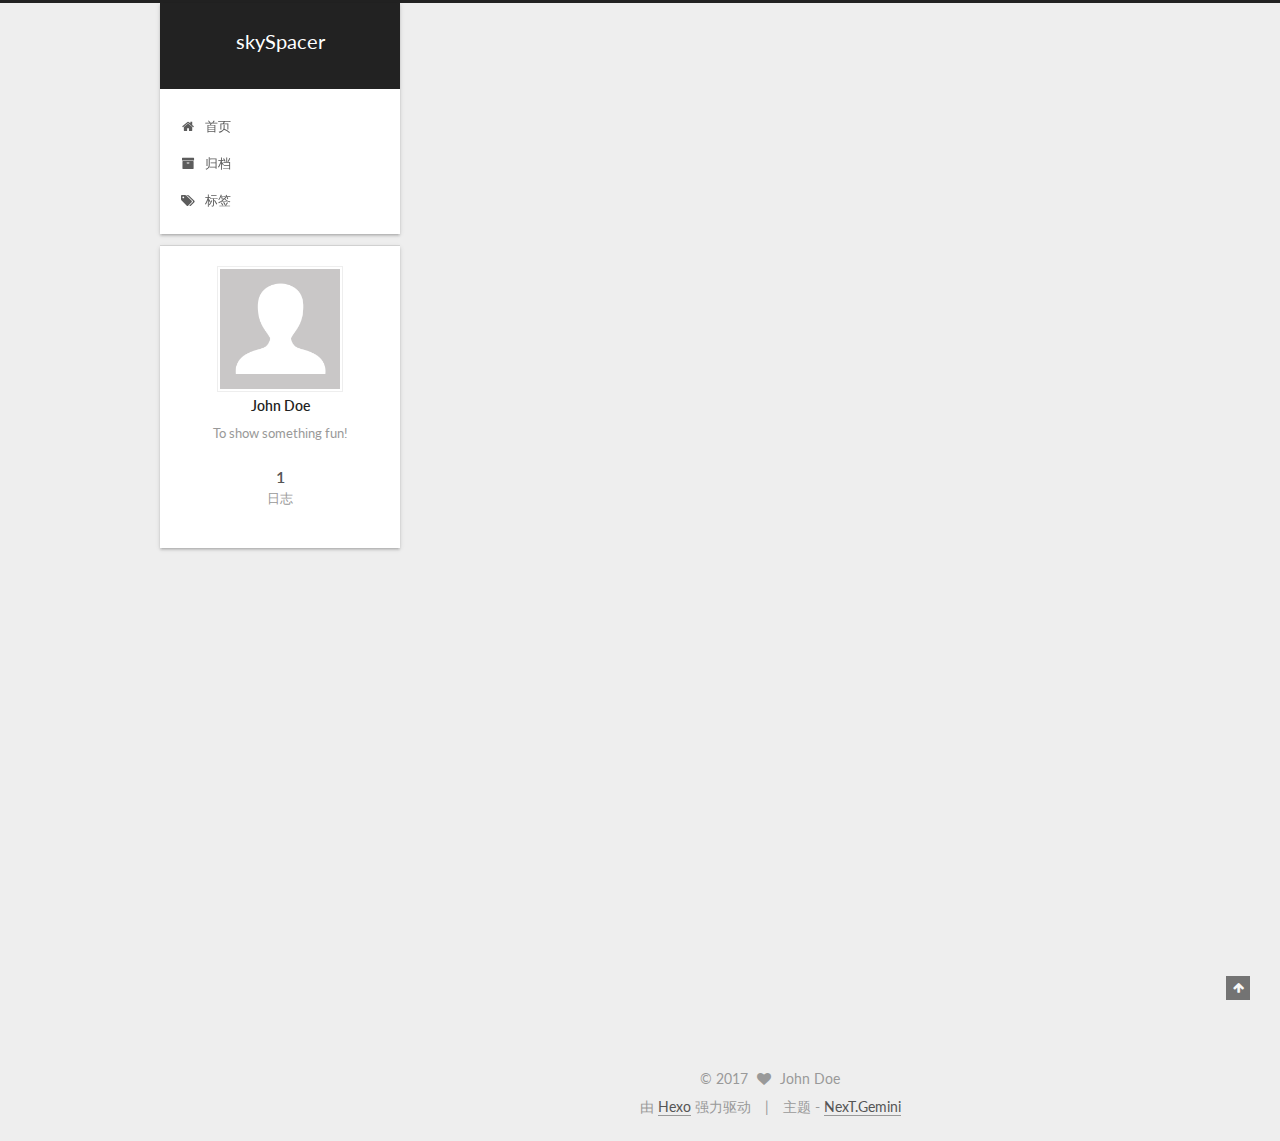
<file: index.html>
<!DOCTYPE html>



  


<html class="theme-next gemini use-motion" lang="zh-Hans">
<head>
  <meta charset="UTF-8"/>
<meta http-equiv="X-UA-Compatible" content="IE=edge" />
<meta name="viewport" content="width=device-width, initial-scale=1, maximum-scale=1"/>
<meta name="theme-color" content="#222">









<meta http-equiv="Cache-Control" content="no-transform" />
<meta http-equiv="Cache-Control" content="no-siteapp" />















  
  
  <link href="/lib/fancybox/source/jquery.fancybox.css?v=2.1.5" rel="stylesheet" type="text/css" />




  
  
  
  

  
    
    
  

  

  

  

  

  
    
    
    <link href="//fonts.googleapis.com/css?family=Lato:300,300italic,400,400italic,700,700italic&subset=latin,latin-ext" rel="stylesheet" type="text/css">
  






<link href="/lib/font-awesome/css/font-awesome.min.css?v=4.6.2" rel="stylesheet" type="text/css" />

<link href="/css/main.css?v=5.1.2" rel="stylesheet" type="text/css" />


  <meta name="keywords" content="Hexo, NexT" />








  <link rel="shortcut icon" type="image/x-icon" href="/favicon.ico?v=5.1.2" />






<meta name="description" content="To show something fun!">
<meta property="og:type" content="website">
<meta property="og:title" content="skySpacer">
<meta property="og:url" content="http://yoursite.com/index.html">
<meta property="og:site_name" content="skySpacer">
<meta property="og:description" content="To show something fun!">
<meta property="og:locale" content="zh-Hans">
<meta name="twitter:card" content="summary">
<meta name="twitter:title" content="skySpacer">
<meta name="twitter:description" content="To show something fun!">



<script type="text/javascript" id="hexo.configurations">
  var NexT = window.NexT || {};
  var CONFIG = {
    root: '/',
    scheme: 'Gemini',
    sidebar: {"position":"left","display":"post","offset":12,"offset_float":12,"b2t":false,"scrollpercent":false,"onmobile":false},
    fancybox: true,
    tabs: true,
    motion: true,
    duoshuo: {
      userId: '0',
      author: '博主'
    },
    algolia: {
      applicationID: '',
      apiKey: '',
      indexName: '',
      hits: {"per_page":10},
      labels: {"input_placeholder":"Search for Posts","hits_empty":"We didn't find any results for the search: ${query}","hits_stats":"${hits} results found in ${time} ms"}
    }
  };
</script>



  <link rel="canonical" href="http://yoursite.com/"/>





  <title>skySpacer</title>
  














</head>

<body itemscope itemtype="http://schema.org/WebPage" lang="zh-Hans">

  
  
    
  

  <div class="container sidebar-position-left 
   page-home 
 ">
    <div class="headband"></div>

    <header id="header" class="header" itemscope itemtype="http://schema.org/WPHeader">
      <div class="header-inner"><div class="site-brand-wrapper">
  <div class="site-meta ">
    

    <div class="custom-logo-site-title">
      <a href="/"  class="brand" rel="start">
        <span class="logo-line-before"><i></i></span>
        <span class="site-title">skySpacer</span>
        <span class="logo-line-after"><i></i></span>
      </a>
    </div>
      
        <p class="site-subtitle"></p>
      
  </div>

  <div class="site-nav-toggle">
    <button>
      <span class="btn-bar"></span>
      <span class="btn-bar"></span>
      <span class="btn-bar"></span>
    </button>
  </div>
</div>

<nav class="site-nav">
  

  
    <ul id="menu" class="menu">
      
        
        <li class="menu-item menu-item-home">
          <a href="/" rel="section">
            
              <i class="menu-item-icon fa fa-fw fa-home"></i> <br />
            
            首页
          </a>
        </li>
      
        
        <li class="menu-item menu-item-archives">
          <a href="/archives/" rel="section">
            
              <i class="menu-item-icon fa fa-fw fa-archive"></i> <br />
            
            归档
          </a>
        </li>
      
        
        <li class="menu-item menu-item-tags">
          <a href="/tags/" rel="section">
            
              <i class="menu-item-icon fa fa-fw fa-tags"></i> <br />
            
            标签
          </a>
        </li>
      

      
    </ul>
  

  
</nav>



 </div>
    </header>

    <main id="main" class="main">
      <div class="main-inner">
        <div class="content-wrap">
          <div id="content" class="content">
            
  <section id="posts" class="posts-expand">
    
      

  

  
  
  

  <article class="post post-type-normal" itemscope itemtype="http://schema.org/Article">
  
  
  
  <div class="post-block">
    <link itemprop="mainEntityOfPage" href="http://yoursite.com/2017/08/12/hello-world/">

    <span hidden itemprop="author" itemscope itemtype="http://schema.org/Person">
      <meta itemprop="name" content="John Doe">
      <meta itemprop="description" content="">
      <meta itemprop="image" content="/images/avatar.gif">
    </span>

    <span hidden itemprop="publisher" itemscope itemtype="http://schema.org/Organization">
      <meta itemprop="name" content="skySpacer">
    </span>

    
      <header class="post-header">

        
        
          <h1 class="post-title" itemprop="name headline">
                
                <a class="post-title-link" href="/2017/08/12/hello-world/" itemprop="url">Hello World</a></h1>
        

        <div class="post-meta">
          <span class="post-time">
            
              <span class="post-meta-item-icon">
                <i class="fa fa-calendar-o"></i>
              </span>
              
                <span class="post-meta-item-text">发表于</span>
              
              <time title="创建于" itemprop="dateCreated datePublished" datetime="2017-08-12T20:37:57+08:00">
                2017-08-12
              </time>
            

            

            
          </span>

          

          
            
          

          
          

          

          

          

        </div>
      </header>
    

    
    
    
    <div class="post-body" itemprop="articleBody">

      
      

      
        
          
            <p>Welcome to <a href="https://hexo.io/" target="_blank" rel="external">Hexo</a>! This is your very first post. Check <a href="https://hexo.io/docs/" target="_blank" rel="external">documentation</a> for more info. If you get any problems when using Hexo, you can find the answer in <a href="https://hexo.io/docs/troubleshooting.html" target="_blank" rel="external">troubleshooting</a> or you can ask me on <a href="https://github.com/hexojs/hexo/issues" target="_blank" rel="external">GitHub</a>.</p>
<h2 id="Quick-Start"><a href="#Quick-Start" class="headerlink" title="Quick Start"></a>Quick Start</h2><h3 id="Create-a-new-post"><a href="#Create-a-new-post" class="headerlink" title="Create a new post"></a>Create a new post</h3><figure class="highlight bash"><table><tr><td class="gutter"><pre><div class="line">1</div></pre></td><td class="code"><pre><div class="line">$ hexo new <span class="string">"My New Post"</span></div></pre></td></tr></table></figure>
<p>More info: <a href="https://hexo.io/docs/writing.html" target="_blank" rel="external">Writing</a></p>
<h3 id="Run-server"><a href="#Run-server" class="headerlink" title="Run server"></a>Run server</h3><figure class="highlight bash"><table><tr><td class="gutter"><pre><div class="line">1</div></pre></td><td class="code"><pre><div class="line">$ hexo server</div></pre></td></tr></table></figure>
<p>More info: <a href="https://hexo.io/docs/server.html" target="_blank" rel="external">Server</a></p>
<h3 id="Generate-static-files"><a href="#Generate-static-files" class="headerlink" title="Generate static files"></a>Generate static files</h3><figure class="highlight bash"><table><tr><td class="gutter"><pre><div class="line">1</div></pre></td><td class="code"><pre><div class="line">$ hexo generate</div></pre></td></tr></table></figure>
<p>More info: <a href="https://hexo.io/docs/generating.html" target="_blank" rel="external">Generating</a></p>
<h3 id="Deploy-to-remote-sites"><a href="#Deploy-to-remote-sites" class="headerlink" title="Deploy to remote sites"></a>Deploy to remote sites</h3><figure class="highlight bash"><table><tr><td class="gutter"><pre><div class="line">1</div></pre></td><td class="code"><pre><div class="line">$ hexo deploy</div></pre></td></tr></table></figure>
<p>More info: <a href="https://hexo.io/docs/deployment.html" target="_blank" rel="external">Deployment</a></p>

          
        
      
    </div>
    
    
    

    

    

    

    <footer class="post-footer">
      

      

      

      
      
        <div class="post-eof"></div>
      
    </footer>
  </div>
  
  
  
  </article>


    
  </section>

  


          </div>
          


          

        </div>
        
          
  
  <div class="sidebar-toggle">
    <div class="sidebar-toggle-line-wrap">
      <span class="sidebar-toggle-line sidebar-toggle-line-first"></span>
      <span class="sidebar-toggle-line sidebar-toggle-line-middle"></span>
      <span class="sidebar-toggle-line sidebar-toggle-line-last"></span>
    </div>
  </div>

  <aside id="sidebar" class="sidebar">
    
    <div class="sidebar-inner">

      

      

      <section class="site-overview sidebar-panel sidebar-panel-active">
        <div class="site-author motion-element" itemprop="author" itemscope itemtype="http://schema.org/Person">
          <img class="site-author-image" itemprop="image"
               src="/images/avatar.gif"
               alt="John Doe" />
          <p class="site-author-name" itemprop="name">John Doe</p>
           
              <p class="site-description motion-element" itemprop="description">To show something fun!</p>
          
        </div>
        <nav class="site-state motion-element">

          
            <div class="site-state-item site-state-posts">
              <a href="/archives/">
                <span class="site-state-item-count">1</span>
                <span class="site-state-item-name">日志</span>
              </a>
            </div>
          

          

          

        </nav>

        

        <div class="links-of-author motion-element">
          
        </div>

        
        

        
        

        


      </section>

      

      

    </div>
  </aside>


        
      </div>
    </main>

    <footer id="footer" class="footer">
      <div class="footer-inner">
        <div class="copyright" >
  
  &copy; 
  <span itemprop="copyrightYear">2017</span>
  <span class="with-love">
    <i class="fa fa-heart"></i>
  </span>
  <span class="author" itemprop="copyrightHolder">John Doe</span>
</div>


<div class="powered-by">
  由 <a class="theme-link" href="https://hexo.io">Hexo</a> 强力驱动
</div>

<div class="theme-info">
  主题 -
  <a class="theme-link" href="https://github.com/iissnan/hexo-theme-next">
    NexT.Gemini
  </a>
</div>


        

        
      </div>
    </footer>

    
      <div class="back-to-top">
        <i class="fa fa-arrow-up"></i>
        
      </div>
    

  </div>

  

<script type="text/javascript">
  if (Object.prototype.toString.call(window.Promise) !== '[object Function]') {
    window.Promise = null;
  }
</script>









  












  
  <script type="text/javascript" src="/lib/jquery/index.js?v=2.1.3"></script>

  
  <script type="text/javascript" src="/lib/fastclick/lib/fastclick.min.js?v=1.0.6"></script>

  
  <script type="text/javascript" src="/lib/jquery_lazyload/jquery.lazyload.js?v=1.9.7"></script>

  
  <script type="text/javascript" src="/lib/velocity/velocity.min.js?v=1.2.1"></script>

  
  <script type="text/javascript" src="/lib/velocity/velocity.ui.min.js?v=1.2.1"></script>

  
  <script type="text/javascript" src="/lib/fancybox/source/jquery.fancybox.pack.js?v=2.1.5"></script>


  


  <script type="text/javascript" src="/js/src/utils.js?v=5.1.2"></script>

  <script type="text/javascript" src="/js/src/motion.js?v=5.1.2"></script>



  
  


  <script type="text/javascript" src="/js/src/affix.js?v=5.1.2"></script>

  <script type="text/javascript" src="/js/src/schemes/pisces.js?v=5.1.2"></script>



  
    <script type="text/javascript" src="/js/src/scrollspy.js?v=5.1.2"></script>
<script type="text/javascript" src="/js/src/post-details.js?v=5.1.2"></script>

  

  


  <script type="text/javascript" src="/js/src/bootstrap.js?v=5.1.2"></script>



  


  




	





  





  






  





  

  

  

  

  

  

</body>
</html>
</file>
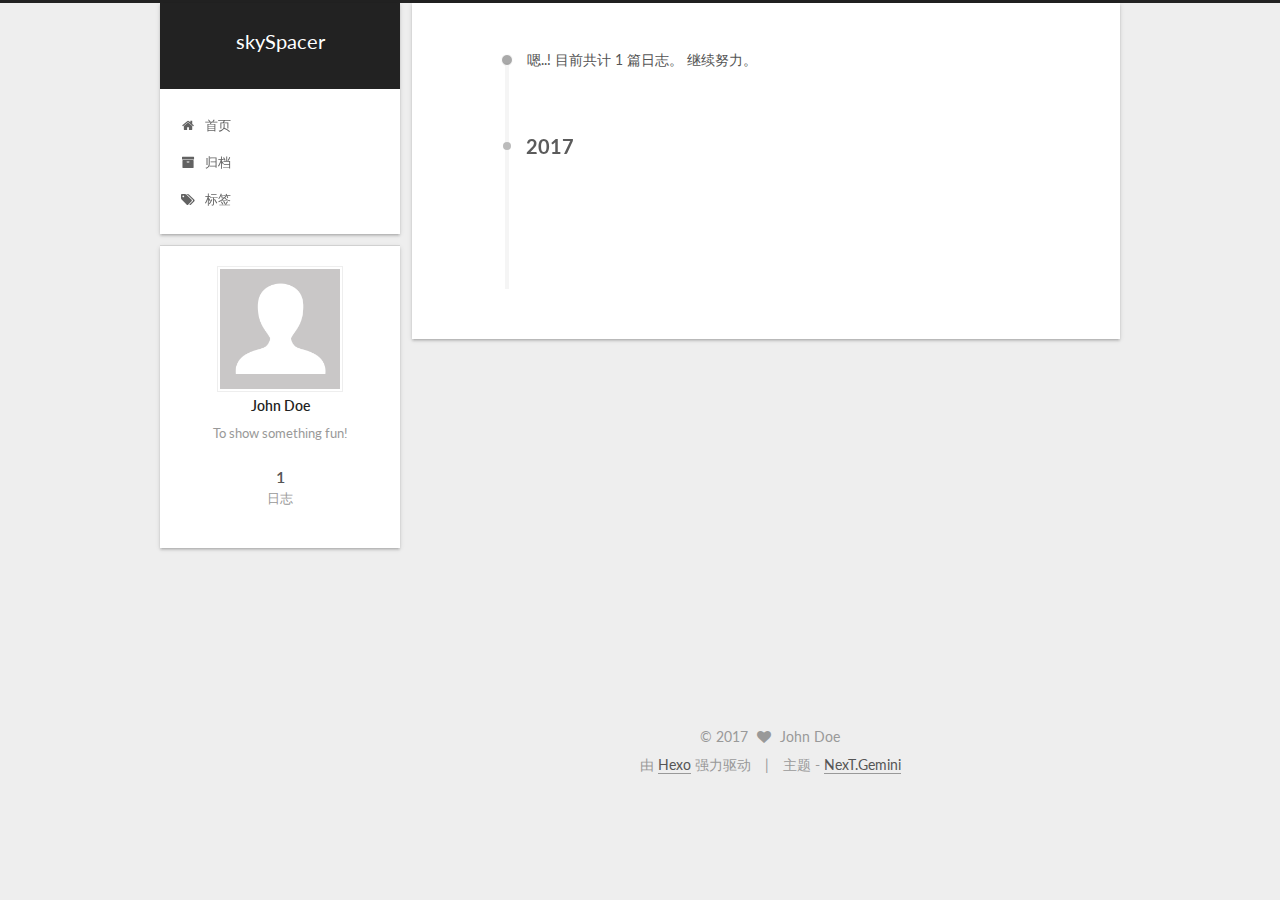
<file: archives/index.html>
<!DOCTYPE html>



  


<html class="theme-next gemini use-motion" lang="zh-Hans">
<head>
  <meta charset="UTF-8"/>
<meta http-equiv="X-UA-Compatible" content="IE=edge" />
<meta name="viewport" content="width=device-width, initial-scale=1, maximum-scale=1"/>
<meta name="theme-color" content="#222">









<meta http-equiv="Cache-Control" content="no-transform" />
<meta http-equiv="Cache-Control" content="no-siteapp" />















  
  
  <link href="/lib/fancybox/source/jquery.fancybox.css?v=2.1.5" rel="stylesheet" type="text/css" />




  
  
  
  

  
    
    
  

  

  

  

  

  
    
    
    <link href="//fonts.googleapis.com/css?family=Lato:300,300italic,400,400italic,700,700italic&subset=latin,latin-ext" rel="stylesheet" type="text/css">
  






<link href="/lib/font-awesome/css/font-awesome.min.css?v=4.6.2" rel="stylesheet" type="text/css" />

<link href="/css/main.css?v=5.1.2" rel="stylesheet" type="text/css" />


  <meta name="keywords" content="Hexo, NexT" />








  <link rel="shortcut icon" type="image/x-icon" href="/favicon.ico?v=5.1.2" />






<meta name="description" content="To show something fun!">
<meta property="og:type" content="website">
<meta property="og:title" content="skySpacer">
<meta property="og:url" content="http://yoursite.com/archives/index.html">
<meta property="og:site_name" content="skySpacer">
<meta property="og:description" content="To show something fun!">
<meta property="og:locale" content="zh-Hans">
<meta name="twitter:card" content="summary">
<meta name="twitter:title" content="skySpacer">
<meta name="twitter:description" content="To show something fun!">



<script type="text/javascript" id="hexo.configurations">
  var NexT = window.NexT || {};
  var CONFIG = {
    root: '/',
    scheme: 'Gemini',
    sidebar: {"position":"left","display":"post","offset":12,"offset_float":12,"b2t":false,"scrollpercent":false,"onmobile":false},
    fancybox: true,
    tabs: true,
    motion: true,
    duoshuo: {
      userId: '0',
      author: '博主'
    },
    algolia: {
      applicationID: '',
      apiKey: '',
      indexName: '',
      hits: {"per_page":10},
      labels: {"input_placeholder":"Search for Posts","hits_empty":"We didn't find any results for the search: ${query}","hits_stats":"${hits} results found in ${time} ms"}
    }
  };
</script>



  <link rel="canonical" href="http://yoursite.com/archives/"/>





  <title>归档 | skySpacer</title>
  














</head>

<body itemscope itemtype="http://schema.org/WebPage" lang="zh-Hans">

  
  
    
  

  <div class="container sidebar-position-left  page-archive  ">
    <div class="headband"></div>

    <header id="header" class="header" itemscope itemtype="http://schema.org/WPHeader">
      <div class="header-inner"><div class="site-brand-wrapper">
  <div class="site-meta ">
    

    <div class="custom-logo-site-title">
      <a href="/"  class="brand" rel="start">
        <span class="logo-line-before"><i></i></span>
        <span class="site-title">skySpacer</span>
        <span class="logo-line-after"><i></i></span>
      </a>
    </div>
      
        <p class="site-subtitle"></p>
      
  </div>

  <div class="site-nav-toggle">
    <button>
      <span class="btn-bar"></span>
      <span class="btn-bar"></span>
      <span class="btn-bar"></span>
    </button>
  </div>
</div>

<nav class="site-nav">
  

  
    <ul id="menu" class="menu">
      
        
        <li class="menu-item menu-item-home">
          <a href="/" rel="section">
            
              <i class="menu-item-icon fa fa-fw fa-home"></i> <br />
            
            首页
          </a>
        </li>
      
        
        <li class="menu-item menu-item-archives">
          <a href="/archives/" rel="section">
            
              <i class="menu-item-icon fa fa-fw fa-archive"></i> <br />
            
            归档
          </a>
        </li>
      
        
        <li class="menu-item menu-item-tags">
          <a href="/tags/" rel="section">
            
              <i class="menu-item-icon fa fa-fw fa-tags"></i> <br />
            
            标签
          </a>
        </li>
      

      
    </ul>
  

  
</nav>



 </div>
    </header>

    <main id="main" class="main">
      <div class="main-inner">
        <div class="content-wrap">
          <div id="content" class="content">
            

  
  
  
  <div class="post-block archive">
    <div id="posts" class="posts-collapse">
      <span class="archive-move-on"></span>

      <span class="archive-page-counter">
        
        
        
          
        
        嗯..! 目前共计 1 篇日志。 继续努力。
      </span>

      

        
        
        

        
          
          <div class="collection-title">
            <h2 class="archive-year motion-element" id="archive-year-2017">2017</h2>
          </div>
        
        

        

  <article class="post post-type-normal" itemscope itemtype="http://schema.org/Article">
    <header class="post-header">

      <h2 class="post-title">
        
            <a class="post-title-link" href="/2017/08/12/hello-world/" itemprop="url">
              
                <span itemprop="name">Hello World</span>
              
            </a>
        
      </h2>

      <div class="post-meta">
        <time class="post-time" itemprop="dateCreated"
              datetime="2017-08-12T20:37:57+08:00"
              content="2017-08-12" >
          08-12
        </time>
      </div>

    </header>
  </article>



      

    </div>
  </div>
  
  
  

  



          </div>
          


          

        </div>
        
          
  
  <div class="sidebar-toggle">
    <div class="sidebar-toggle-line-wrap">
      <span class="sidebar-toggle-line sidebar-toggle-line-first"></span>
      <span class="sidebar-toggle-line sidebar-toggle-line-middle"></span>
      <span class="sidebar-toggle-line sidebar-toggle-line-last"></span>
    </div>
  </div>

  <aside id="sidebar" class="sidebar">
    
    <div class="sidebar-inner">

      

      

      <section class="site-overview sidebar-panel sidebar-panel-active">
        <div class="site-author motion-element" itemprop="author" itemscope itemtype="http://schema.org/Person">
          <img class="site-author-image" itemprop="image"
               src="/images/avatar.gif"
               alt="John Doe" />
          <p class="site-author-name" itemprop="name">John Doe</p>
           
              <p class="site-description motion-element" itemprop="description">To show something fun!</p>
          
        </div>
        <nav class="site-state motion-element">

          
            <div class="site-state-item site-state-posts">
              <a href="/archives/">
                <span class="site-state-item-count">1</span>
                <span class="site-state-item-name">日志</span>
              </a>
            </div>
          

          

          

        </nav>

        

        <div class="links-of-author motion-element">
          
        </div>

        
        

        
        

        


      </section>

      

      

    </div>
  </aside>


        
      </div>
    </main>

    <footer id="footer" class="footer">
      <div class="footer-inner">
        <div class="copyright" >
  
  &copy; 
  <span itemprop="copyrightYear">2017</span>
  <span class="with-love">
    <i class="fa fa-heart"></i>
  </span>
  <span class="author" itemprop="copyrightHolder">John Doe</span>
</div>


<div class="powered-by">
  由 <a class="theme-link" href="https://hexo.io">Hexo</a> 强力驱动
</div>

<div class="theme-info">
  主题 -
  <a class="theme-link" href="https://github.com/iissnan/hexo-theme-next">
    NexT.Gemini
  </a>
</div>


        

        
      </div>
    </footer>

    
      <div class="back-to-top">
        <i class="fa fa-arrow-up"></i>
        
      </div>
    

  </div>

  

<script type="text/javascript">
  if (Object.prototype.toString.call(window.Promise) !== '[object Function]') {
    window.Promise = null;
  }
</script>









  












  
  <script type="text/javascript" src="/lib/jquery/index.js?v=2.1.3"></script>

  
  <script type="text/javascript" src="/lib/fastclick/lib/fastclick.min.js?v=1.0.6"></script>

  
  <script type="text/javascript" src="/lib/jquery_lazyload/jquery.lazyload.js?v=1.9.7"></script>

  
  <script type="text/javascript" src="/lib/velocity/velocity.min.js?v=1.2.1"></script>

  
  <script type="text/javascript" src="/lib/velocity/velocity.ui.min.js?v=1.2.1"></script>

  
  <script type="text/javascript" src="/lib/fancybox/source/jquery.fancybox.pack.js?v=2.1.5"></script>


  


  <script type="text/javascript" src="/js/src/utils.js?v=5.1.2"></script>

  <script type="text/javascript" src="/js/src/motion.js?v=5.1.2"></script>



  
  


  <script type="text/javascript" src="/js/src/affix.js?v=5.1.2"></script>

  <script type="text/javascript" src="/js/src/schemes/pisces.js?v=5.1.2"></script>



  
  
    <script type="text/javascript" id="motion.page.archive">
      $('.archive-year').velocity('transition.slideLeftIn');
    </script>
  


  


  <script type="text/javascript" src="/js/src/bootstrap.js?v=5.1.2"></script>



  


  




	





  





  






  





  

  

  

  

  

  

</body>
</html>
</file>
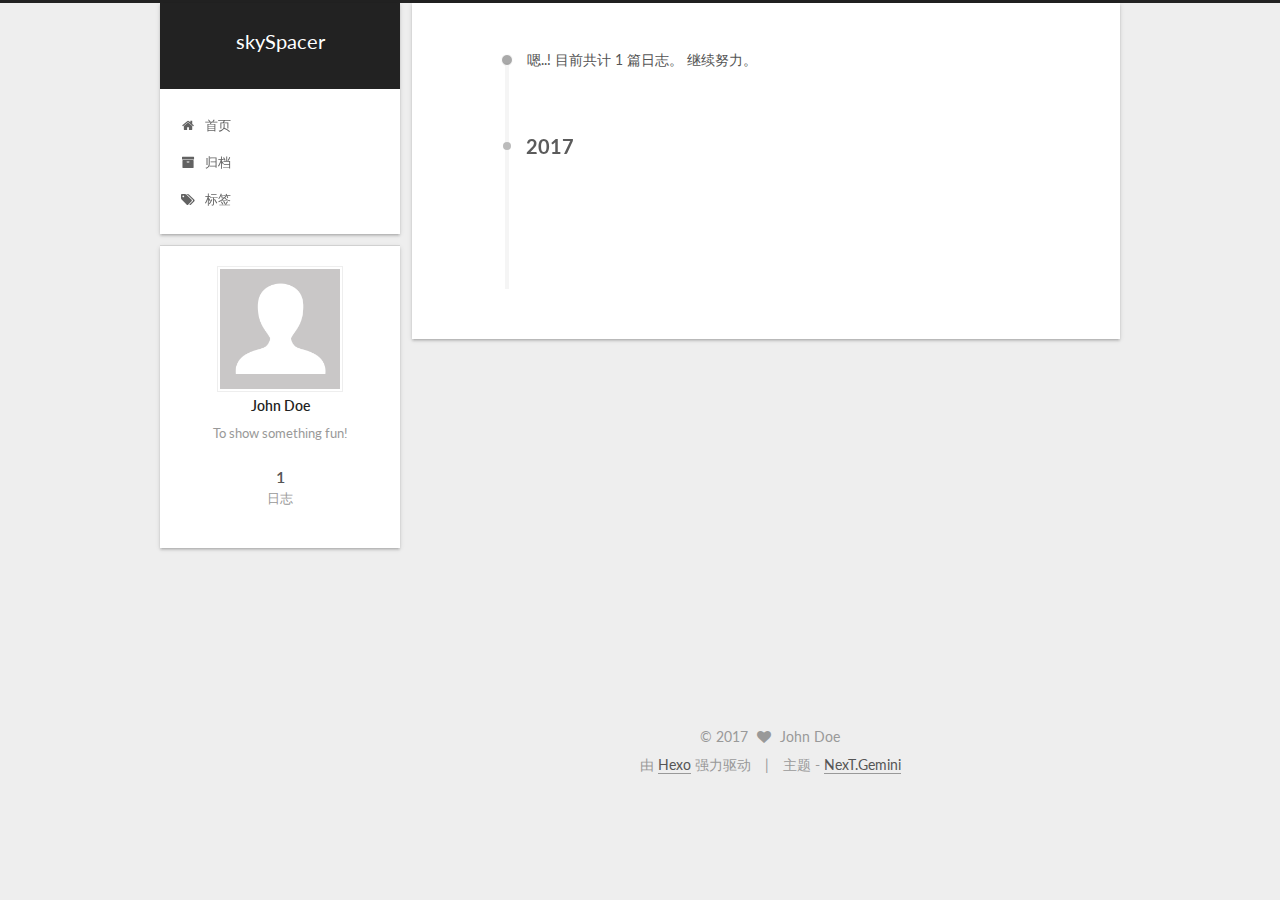
<file: archives/2017/index.html>
<!DOCTYPE html>



  


<html class="theme-next gemini use-motion" lang="zh-Hans">
<head>
  <meta charset="UTF-8"/>
<meta http-equiv="X-UA-Compatible" content="IE=edge" />
<meta name="viewport" content="width=device-width, initial-scale=1, maximum-scale=1"/>
<meta name="theme-color" content="#222">









<meta http-equiv="Cache-Control" content="no-transform" />
<meta http-equiv="Cache-Control" content="no-siteapp" />















  
  
  <link href="/lib/fancybox/source/jquery.fancybox.css?v=2.1.5" rel="stylesheet" type="text/css" />




  
  
  
  

  
    
    
  

  

  

  

  

  
    
    
    <link href="//fonts.googleapis.com/css?family=Lato:300,300italic,400,400italic,700,700italic&subset=latin,latin-ext" rel="stylesheet" type="text/css">
  






<link href="/lib/font-awesome/css/font-awesome.min.css?v=4.6.2" rel="stylesheet" type="text/css" />

<link href="/css/main.css?v=5.1.2" rel="stylesheet" type="text/css" />


  <meta name="keywords" content="Hexo, NexT" />








  <link rel="shortcut icon" type="image/x-icon" href="/favicon.ico?v=5.1.2" />






<meta name="description" content="To show something fun!">
<meta property="og:type" content="website">
<meta property="og:title" content="skySpacer">
<meta property="og:url" content="http://yoursite.com/archives/2017/index.html">
<meta property="og:site_name" content="skySpacer">
<meta property="og:description" content="To show something fun!">
<meta property="og:locale" content="zh-Hans">
<meta name="twitter:card" content="summary">
<meta name="twitter:title" content="skySpacer">
<meta name="twitter:description" content="To show something fun!">



<script type="text/javascript" id="hexo.configurations">
  var NexT = window.NexT || {};
  var CONFIG = {
    root: '/',
    scheme: 'Gemini',
    sidebar: {"position":"left","display":"post","offset":12,"offset_float":12,"b2t":false,"scrollpercent":false,"onmobile":false},
    fancybox: true,
    tabs: true,
    motion: true,
    duoshuo: {
      userId: '0',
      author: '博主'
    },
    algolia: {
      applicationID: '',
      apiKey: '',
      indexName: '',
      hits: {"per_page":10},
      labels: {"input_placeholder":"Search for Posts","hits_empty":"We didn't find any results for the search: ${query}","hits_stats":"${hits} results found in ${time} ms"}
    }
  };
</script>



  <link rel="canonical" href="http://yoursite.com/archives/2017/"/>





  <title>归档 | skySpacer</title>
  














</head>

<body itemscope itemtype="http://schema.org/WebPage" lang="zh-Hans">

  
  
    
  

  <div class="container sidebar-position-left  page-archive  ">
    <div class="headband"></div>

    <header id="header" class="header" itemscope itemtype="http://schema.org/WPHeader">
      <div class="header-inner"><div class="site-brand-wrapper">
  <div class="site-meta ">
    

    <div class="custom-logo-site-title">
      <a href="/"  class="brand" rel="start">
        <span class="logo-line-before"><i></i></span>
        <span class="site-title">skySpacer</span>
        <span class="logo-line-after"><i></i></span>
      </a>
    </div>
      
        <p class="site-subtitle"></p>
      
  </div>

  <div class="site-nav-toggle">
    <button>
      <span class="btn-bar"></span>
      <span class="btn-bar"></span>
      <span class="btn-bar"></span>
    </button>
  </div>
</div>

<nav class="site-nav">
  

  
    <ul id="menu" class="menu">
      
        
        <li class="menu-item menu-item-home">
          <a href="/" rel="section">
            
              <i class="menu-item-icon fa fa-fw fa-home"></i> <br />
            
            首页
          </a>
        </li>
      
        
        <li class="menu-item menu-item-archives">
          <a href="/archives/" rel="section">
            
              <i class="menu-item-icon fa fa-fw fa-archive"></i> <br />
            
            归档
          </a>
        </li>
      
        
        <li class="menu-item menu-item-tags">
          <a href="/tags/" rel="section">
            
              <i class="menu-item-icon fa fa-fw fa-tags"></i> <br />
            
            标签
          </a>
        </li>
      

      
    </ul>
  

  
</nav>



 </div>
    </header>

    <main id="main" class="main">
      <div class="main-inner">
        <div class="content-wrap">
          <div id="content" class="content">
            

  
  
  
  <div class="post-block archive">
    <div id="posts" class="posts-collapse">
      <span class="archive-move-on"></span>

      <span class="archive-page-counter">
        
        
        
          
        
        嗯..! 目前共计 1 篇日志。 继续努力。
      </span>

      

        
        
        

        
          
          <div class="collection-title">
            <h2 class="archive-year motion-element" id="archive-year-2017">2017</h2>
          </div>
        
        

        

  <article class="post post-type-normal" itemscope itemtype="http://schema.org/Article">
    <header class="post-header">

      <h2 class="post-title">
        
            <a class="post-title-link" href="/2017/08/12/hello-world/" itemprop="url">
              
                <span itemprop="name">Hello World</span>
              
            </a>
        
      </h2>

      <div class="post-meta">
        <time class="post-time" itemprop="dateCreated"
              datetime="2017-08-12T20:37:57+08:00"
              content="2017-08-12" >
          08-12
        </time>
      </div>

    </header>
  </article>



      

    </div>
  </div>
  
  
  

  



          </div>
          


          

        </div>
        
          
  
  <div class="sidebar-toggle">
    <div class="sidebar-toggle-line-wrap">
      <span class="sidebar-toggle-line sidebar-toggle-line-first"></span>
      <span class="sidebar-toggle-line sidebar-toggle-line-middle"></span>
      <span class="sidebar-toggle-line sidebar-toggle-line-last"></span>
    </div>
  </div>

  <aside id="sidebar" class="sidebar">
    
    <div class="sidebar-inner">

      

      

      <section class="site-overview sidebar-panel sidebar-panel-active">
        <div class="site-author motion-element" itemprop="author" itemscope itemtype="http://schema.org/Person">
          <img class="site-author-image" itemprop="image"
               src="/images/avatar.gif"
               alt="John Doe" />
          <p class="site-author-name" itemprop="name">John Doe</p>
           
              <p class="site-description motion-element" itemprop="description">To show something fun!</p>
          
        </div>
        <nav class="site-state motion-element">

          
            <div class="site-state-item site-state-posts">
              <a href="/archives/">
                <span class="site-state-item-count">1</span>
                <span class="site-state-item-name">日志</span>
              </a>
            </div>
          

          

          

        </nav>

        

        <div class="links-of-author motion-element">
          
        </div>

        
        

        
        

        


      </section>

      

      

    </div>
  </aside>


        
      </div>
    </main>

    <footer id="footer" class="footer">
      <div class="footer-inner">
        <div class="copyright" >
  
  &copy; 
  <span itemprop="copyrightYear">2017</span>
  <span class="with-love">
    <i class="fa fa-heart"></i>
  </span>
  <span class="author" itemprop="copyrightHolder">John Doe</span>
</div>


<div class="powered-by">
  由 <a class="theme-link" href="https://hexo.io">Hexo</a> 强力驱动
</div>

<div class="theme-info">
  主题 -
  <a class="theme-link" href="https://github.com/iissnan/hexo-theme-next">
    NexT.Gemini
  </a>
</div>


        

        
      </div>
    </footer>

    
      <div class="back-to-top">
        <i class="fa fa-arrow-up"></i>
        
      </div>
    

  </div>

  

<script type="text/javascript">
  if (Object.prototype.toString.call(window.Promise) !== '[object Function]') {
    window.Promise = null;
  }
</script>









  












  
  <script type="text/javascript" src="/lib/jquery/index.js?v=2.1.3"></script>

  
  <script type="text/javascript" src="/lib/fastclick/lib/fastclick.min.js?v=1.0.6"></script>

  
  <script type="text/javascript" src="/lib/jquery_lazyload/jquery.lazyload.js?v=1.9.7"></script>

  
  <script type="text/javascript" src="/lib/velocity/velocity.min.js?v=1.2.1"></script>

  
  <script type="text/javascript" src="/lib/velocity/velocity.ui.min.js?v=1.2.1"></script>

  
  <script type="text/javascript" src="/lib/fancybox/source/jquery.fancybox.pack.js?v=2.1.5"></script>


  


  <script type="text/javascript" src="/js/src/utils.js?v=5.1.2"></script>

  <script type="text/javascript" src="/js/src/motion.js?v=5.1.2"></script>



  
  


  <script type="text/javascript" src="/js/src/affix.js?v=5.1.2"></script>

  <script type="text/javascript" src="/js/src/schemes/pisces.js?v=5.1.2"></script>



  
  
    <script type="text/javascript" id="motion.page.archive">
      $('.archive-year').velocity('transition.slideLeftIn');
    </script>
  


  


  <script type="text/javascript" src="/js/src/bootstrap.js?v=5.1.2"></script>



  


  




	





  





  






  





  

  

  

  

  

  

</body>
</html>
</file>
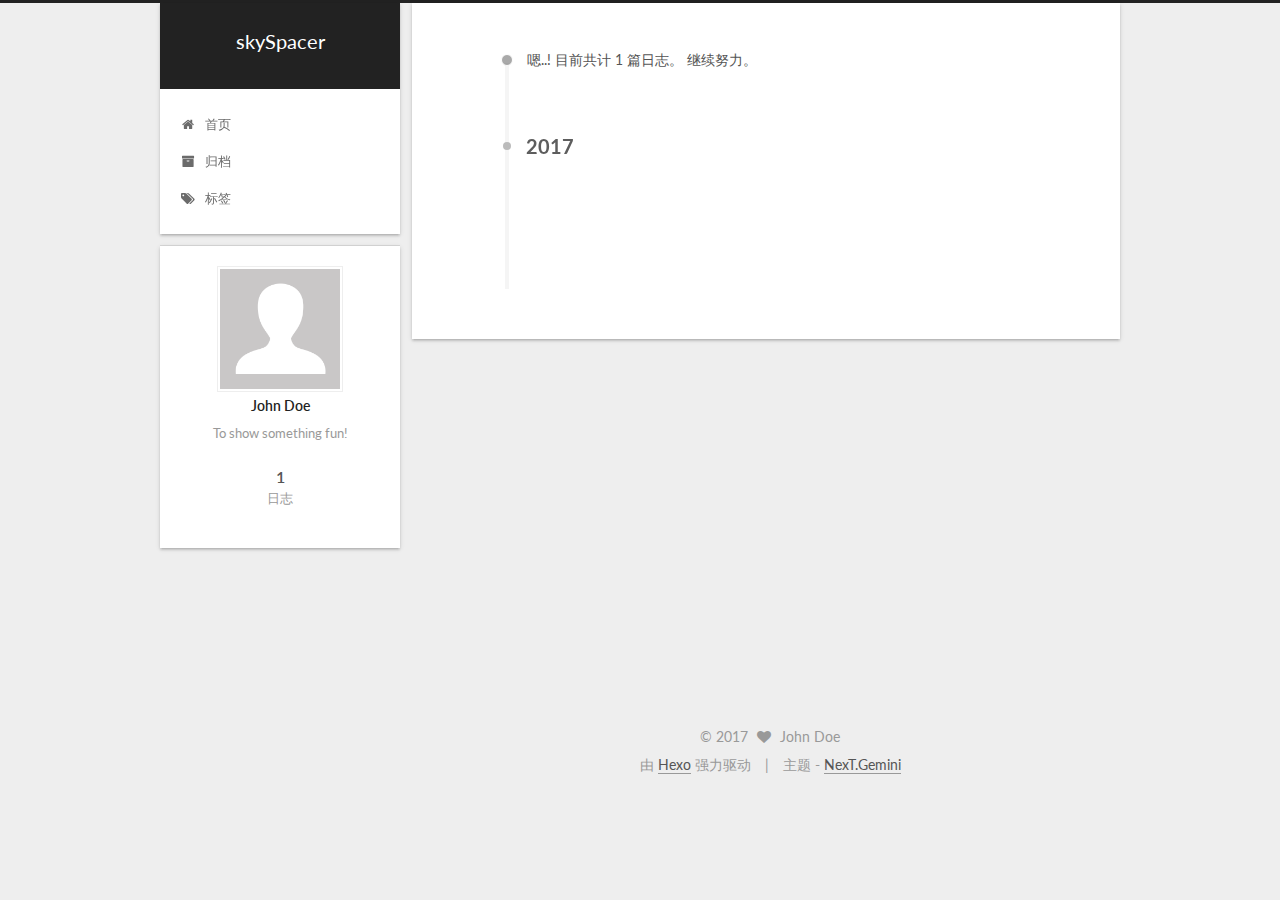
<file: archives/2017/08/index.html>
<!DOCTYPE html>



  


<html class="theme-next gemini use-motion" lang="zh-Hans">
<head>
  <meta charset="UTF-8"/>
<meta http-equiv="X-UA-Compatible" content="IE=edge" />
<meta name="viewport" content="width=device-width, initial-scale=1, maximum-scale=1"/>
<meta name="theme-color" content="#222">









<meta http-equiv="Cache-Control" content="no-transform" />
<meta http-equiv="Cache-Control" content="no-siteapp" />















  
  
  <link href="/lib/fancybox/source/jquery.fancybox.css?v=2.1.5" rel="stylesheet" type="text/css" />




  
  
  
  

  
    
    
  

  

  

  

  

  
    
    
    <link href="//fonts.googleapis.com/css?family=Lato:300,300italic,400,400italic,700,700italic&subset=latin,latin-ext" rel="stylesheet" type="text/css">
  






<link href="/lib/font-awesome/css/font-awesome.min.css?v=4.6.2" rel="stylesheet" type="text/css" />

<link href="/css/main.css?v=5.1.2" rel="stylesheet" type="text/css" />


  <meta name="keywords" content="Hexo, NexT" />








  <link rel="shortcut icon" type="image/x-icon" href="/favicon.ico?v=5.1.2" />






<meta name="description" content="To show something fun!">
<meta property="og:type" content="website">
<meta property="og:title" content="skySpacer">
<meta property="og:url" content="http://yoursite.com/archives/2017/08/index.html">
<meta property="og:site_name" content="skySpacer">
<meta property="og:description" content="To show something fun!">
<meta property="og:locale" content="zh-Hans">
<meta name="twitter:card" content="summary">
<meta name="twitter:title" content="skySpacer">
<meta name="twitter:description" content="To show something fun!">



<script type="text/javascript" id="hexo.configurations">
  var NexT = window.NexT || {};
  var CONFIG = {
    root: '/',
    scheme: 'Gemini',
    sidebar: {"position":"left","display":"post","offset":12,"offset_float":12,"b2t":false,"scrollpercent":false,"onmobile":false},
    fancybox: true,
    tabs: true,
    motion: true,
    duoshuo: {
      userId: '0',
      author: '博主'
    },
    algolia: {
      applicationID: '',
      apiKey: '',
      indexName: '',
      hits: {"per_page":10},
      labels: {"input_placeholder":"Search for Posts","hits_empty":"We didn't find any results for the search: ${query}","hits_stats":"${hits} results found in ${time} ms"}
    }
  };
</script>



  <link rel="canonical" href="http://yoursite.com/archives/2017/08/"/>





  <title>归档 | skySpacer</title>
  














</head>

<body itemscope itemtype="http://schema.org/WebPage" lang="zh-Hans">

  
  
    
  

  <div class="container sidebar-position-left  page-archive  ">
    <div class="headband"></div>

    <header id="header" class="header" itemscope itemtype="http://schema.org/WPHeader">
      <div class="header-inner"><div class="site-brand-wrapper">
  <div class="site-meta ">
    

    <div class="custom-logo-site-title">
      <a href="/"  class="brand" rel="start">
        <span class="logo-line-before"><i></i></span>
        <span class="site-title">skySpacer</span>
        <span class="logo-line-after"><i></i></span>
      </a>
    </div>
      
        <p class="site-subtitle"></p>
      
  </div>

  <div class="site-nav-toggle">
    <button>
      <span class="btn-bar"></span>
      <span class="btn-bar"></span>
      <span class="btn-bar"></span>
    </button>
  </div>
</div>

<nav class="site-nav">
  

  
    <ul id="menu" class="menu">
      
        
        <li class="menu-item menu-item-home">
          <a href="/" rel="section">
            
              <i class="menu-item-icon fa fa-fw fa-home"></i> <br />
            
            首页
          </a>
        </li>
      
        
        <li class="menu-item menu-item-archives">
          <a href="/archives/" rel="section">
            
              <i class="menu-item-icon fa fa-fw fa-archive"></i> <br />
            
            归档
          </a>
        </li>
      
        
        <li class="menu-item menu-item-tags">
          <a href="/tags/" rel="section">
            
              <i class="menu-item-icon fa fa-fw fa-tags"></i> <br />
            
            标签
          </a>
        </li>
      

      
    </ul>
  

  
</nav>



 </div>
    </header>

    <main id="main" class="main">
      <div class="main-inner">
        <div class="content-wrap">
          <div id="content" class="content">
            

  
  
  
  <div class="post-block archive">
    <div id="posts" class="posts-collapse">
      <span class="archive-move-on"></span>

      <span class="archive-page-counter">
        
        
        
          
        
        嗯..! 目前共计 1 篇日志。 继续努力。
      </span>

      

        
        
        

        
          
          <div class="collection-title">
            <h2 class="archive-year motion-element" id="archive-year-2017">2017</h2>
          </div>
        
        

        

  <article class="post post-type-normal" itemscope itemtype="http://schema.org/Article">
    <header class="post-header">

      <h2 class="post-title">
        
            <a class="post-title-link" href="/2017/08/12/hello-world/" itemprop="url">
              
                <span itemprop="name">Hello World</span>
              
            </a>
        
      </h2>

      <div class="post-meta">
        <time class="post-time" itemprop="dateCreated"
              datetime="2017-08-12T20:37:57+08:00"
              content="2017-08-12" >
          08-12
        </time>
      </div>

    </header>
  </article>



      

    </div>
  </div>
  
  
  

  



          </div>
          


          

        </div>
        
          
  
  <div class="sidebar-toggle">
    <div class="sidebar-toggle-line-wrap">
      <span class="sidebar-toggle-line sidebar-toggle-line-first"></span>
      <span class="sidebar-toggle-line sidebar-toggle-line-middle"></span>
      <span class="sidebar-toggle-line sidebar-toggle-line-last"></span>
    </div>
  </div>

  <aside id="sidebar" class="sidebar">
    
    <div class="sidebar-inner">

      

      

      <section class="site-overview sidebar-panel sidebar-panel-active">
        <div class="site-author motion-element" itemprop="author" itemscope itemtype="http://schema.org/Person">
          <img class="site-author-image" itemprop="image"
               src="/images/avatar.gif"
               alt="John Doe" />
          <p class="site-author-name" itemprop="name">John Doe</p>
           
              <p class="site-description motion-element" itemprop="description">To show something fun!</p>
          
        </div>
        <nav class="site-state motion-element">

          
            <div class="site-state-item site-state-posts">
              <a href="/archives/">
                <span class="site-state-item-count">1</span>
                <span class="site-state-item-name">日志</span>
              </a>
            </div>
          

          

          

        </nav>

        

        <div class="links-of-author motion-element">
          
        </div>

        
        

        
        

        


      </section>

      

      

    </div>
  </aside>


        
      </div>
    </main>

    <footer id="footer" class="footer">
      <div class="footer-inner">
        <div class="copyright" >
  
  &copy; 
  <span itemprop="copyrightYear">2017</span>
  <span class="with-love">
    <i class="fa fa-heart"></i>
  </span>
  <span class="author" itemprop="copyrightHolder">John Doe</span>
</div>


<div class="powered-by">
  由 <a class="theme-link" href="https://hexo.io">Hexo</a> 强力驱动
</div>

<div class="theme-info">
  主题 -
  <a class="theme-link" href="https://github.com/iissnan/hexo-theme-next">
    NexT.Gemini
  </a>
</div>


        

        
      </div>
    </footer>

    
      <div class="back-to-top">
        <i class="fa fa-arrow-up"></i>
        
      </div>
    

  </div>

  

<script type="text/javascript">
  if (Object.prototype.toString.call(window.Promise) !== '[object Function]') {
    window.Promise = null;
  }
</script>









  












  
  <script type="text/javascript" src="/lib/jquery/index.js?v=2.1.3"></script>

  
  <script type="text/javascript" src="/lib/fastclick/lib/fastclick.min.js?v=1.0.6"></script>

  
  <script type="text/javascript" src="/lib/jquery_lazyload/jquery.lazyload.js?v=1.9.7"></script>

  
  <script type="text/javascript" src="/lib/velocity/velocity.min.js?v=1.2.1"></script>

  
  <script type="text/javascript" src="/lib/velocity/velocity.ui.min.js?v=1.2.1"></script>

  
  <script type="text/javascript" src="/lib/fancybox/source/jquery.fancybox.pack.js?v=2.1.5"></script>


  


  <script type="text/javascript" src="/js/src/utils.js?v=5.1.2"></script>

  <script type="text/javascript" src="/js/src/motion.js?v=5.1.2"></script>



  
  


  <script type="text/javascript" src="/js/src/affix.js?v=5.1.2"></script>

  <script type="text/javascript" src="/js/src/schemes/pisces.js?v=5.1.2"></script>



  
  
    <script type="text/javascript" id="motion.page.archive">
      $('.archive-year').velocity('transition.slideLeftIn');
    </script>
  


  


  <script type="text/javascript" src="/js/src/bootstrap.js?v=5.1.2"></script>



  


  




	





  





  






  





  

  

  

  

  

  

</body>
</html>
</file>
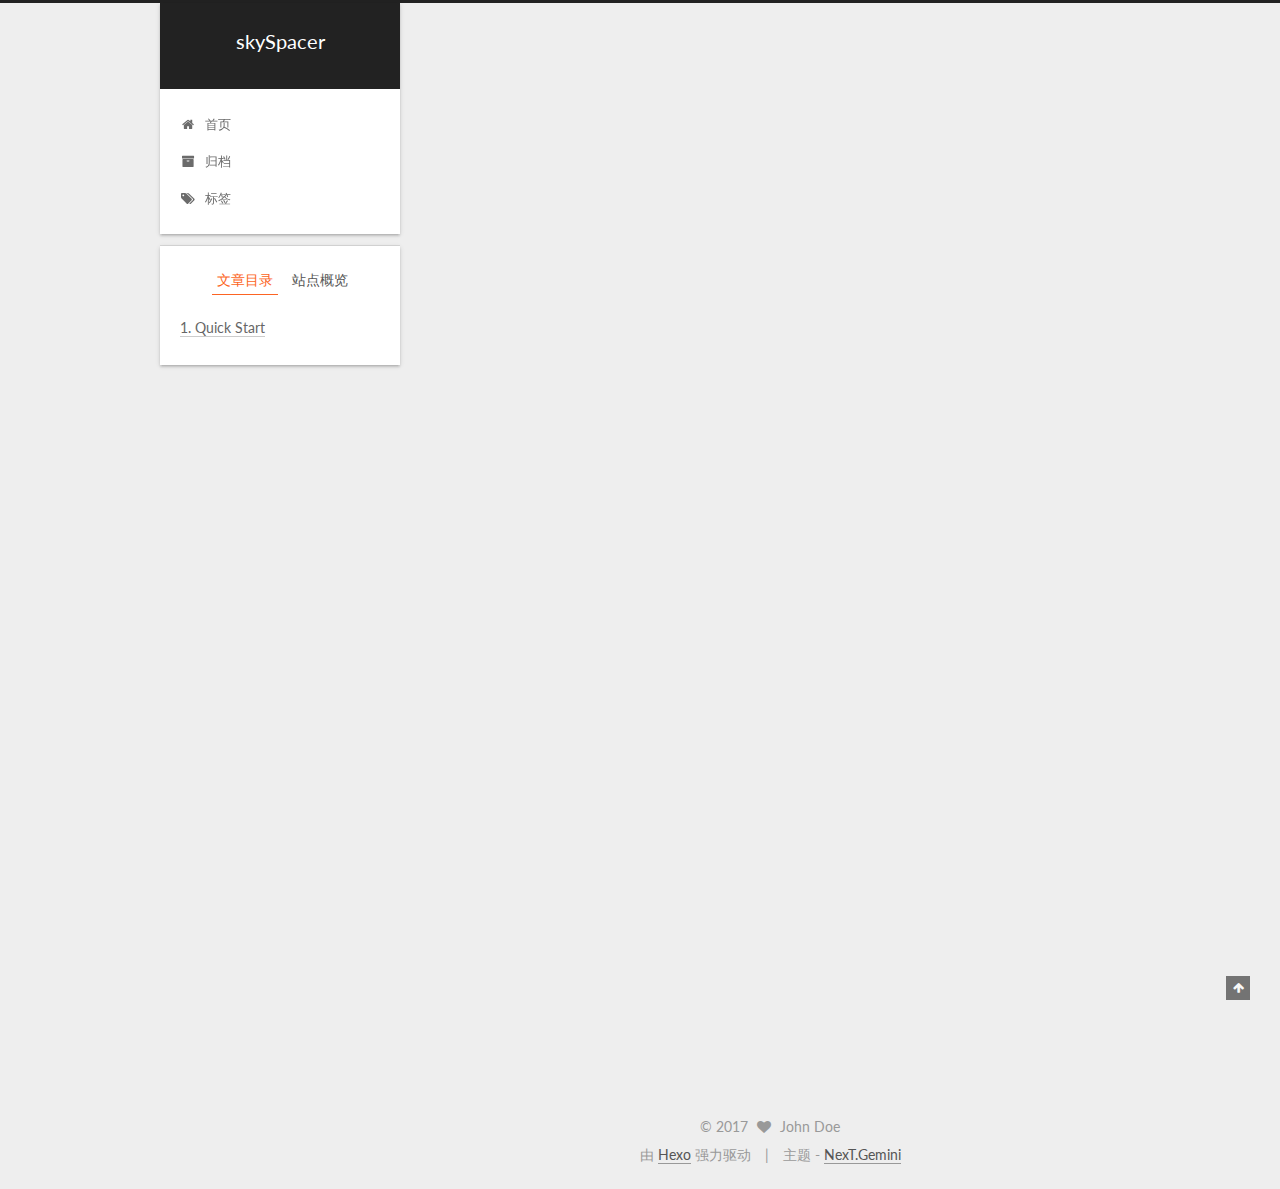
<file: 2017/08/12/hello-world/index.html>
<!DOCTYPE html>



  


<html class="theme-next gemini use-motion" lang="zh-Hans">
<head>
  <meta charset="UTF-8"/>
<meta http-equiv="X-UA-Compatible" content="IE=edge" />
<meta name="viewport" content="width=device-width, initial-scale=1, maximum-scale=1"/>
<meta name="theme-color" content="#222">









<meta http-equiv="Cache-Control" content="no-transform" />
<meta http-equiv="Cache-Control" content="no-siteapp" />















  
  
  <link href="/lib/fancybox/source/jquery.fancybox.css?v=2.1.5" rel="stylesheet" type="text/css" />




  
  
  
  

  
    
    
  

  

  

  

  

  
    
    
    <link href="//fonts.googleapis.com/css?family=Lato:300,300italic,400,400italic,700,700italic&subset=latin,latin-ext" rel="stylesheet" type="text/css">
  






<link href="/lib/font-awesome/css/font-awesome.min.css?v=4.6.2" rel="stylesheet" type="text/css" />

<link href="/css/main.css?v=5.1.2" rel="stylesheet" type="text/css" />


  <meta name="keywords" content="Hexo, NexT" />








  <link rel="shortcut icon" type="image/x-icon" href="/favicon.ico?v=5.1.2" />






<meta name="description" content="Welcome to Hexo! This is your very first post. Check documentation for more info. If you get any problems when using Hexo, you can find the answer in troubleshooting or you can ask me on GitHub. Quick">
<meta property="og:type" content="article">
<meta property="og:title" content="Hello World">
<meta property="og:url" content="http://yoursite.com/2017/08/12/hello-world/index.html">
<meta property="og:site_name" content="skySpacer">
<meta property="og:description" content="Welcome to Hexo! This is your very first post. Check documentation for more info. If you get any problems when using Hexo, you can find the answer in troubleshooting or you can ask me on GitHub. Quick">
<meta property="og:locale" content="zh-Hans">
<meta property="og:updated_time" content="2017-08-12T12:37:57.183Z">
<meta name="twitter:card" content="summary">
<meta name="twitter:title" content="Hello World">
<meta name="twitter:description" content="Welcome to Hexo! This is your very first post. Check documentation for more info. If you get any problems when using Hexo, you can find the answer in troubleshooting or you can ask me on GitHub. Quick">



<script type="text/javascript" id="hexo.configurations">
  var NexT = window.NexT || {};
  var CONFIG = {
    root: '/',
    scheme: 'Gemini',
    sidebar: {"position":"left","display":"post","offset":12,"offset_float":12,"b2t":false,"scrollpercent":false,"onmobile":false},
    fancybox: true,
    tabs: true,
    motion: true,
    duoshuo: {
      userId: '0',
      author: '博主'
    },
    algolia: {
      applicationID: '',
      apiKey: '',
      indexName: '',
      hits: {"per_page":10},
      labels: {"input_placeholder":"Search for Posts","hits_empty":"We didn't find any results for the search: ${query}","hits_stats":"${hits} results found in ${time} ms"}
    }
  };
</script>



  <link rel="canonical" href="http://yoursite.com/2017/08/12/hello-world/"/>





  <title>Hello World | skySpacer</title>
  














</head>

<body itemscope itemtype="http://schema.org/WebPage" lang="zh-Hans">

  
  
    
  

  <div class="container sidebar-position-left page-post-detail ">
    <div class="headband"></div>

    <header id="header" class="header" itemscope itemtype="http://schema.org/WPHeader">
      <div class="header-inner"><div class="site-brand-wrapper">
  <div class="site-meta ">
    

    <div class="custom-logo-site-title">
      <a href="/"  class="brand" rel="start">
        <span class="logo-line-before"><i></i></span>
        <span class="site-title">skySpacer</span>
        <span class="logo-line-after"><i></i></span>
      </a>
    </div>
      
        <p class="site-subtitle"></p>
      
  </div>

  <div class="site-nav-toggle">
    <button>
      <span class="btn-bar"></span>
      <span class="btn-bar"></span>
      <span class="btn-bar"></span>
    </button>
  </div>
</div>

<nav class="site-nav">
  

  
    <ul id="menu" class="menu">
      
        
        <li class="menu-item menu-item-home">
          <a href="/" rel="section">
            
              <i class="menu-item-icon fa fa-fw fa-home"></i> <br />
            
            首页
          </a>
        </li>
      
        
        <li class="menu-item menu-item-archives">
          <a href="/archives/" rel="section">
            
              <i class="menu-item-icon fa fa-fw fa-archive"></i> <br />
            
            归档
          </a>
        </li>
      
        
        <li class="menu-item menu-item-tags">
          <a href="/tags/" rel="section">
            
              <i class="menu-item-icon fa fa-fw fa-tags"></i> <br />
            
            标签
          </a>
        </li>
      

      
    </ul>
  

  
</nav>



 </div>
    </header>

    <main id="main" class="main">
      <div class="main-inner">
        <div class="content-wrap">
          <div id="content" class="content">
            

  <div id="posts" class="posts-expand">
    

  

  
  
  

  <article class="post post-type-normal" itemscope itemtype="http://schema.org/Article">
  
  
  
  <div class="post-block">
    <link itemprop="mainEntityOfPage" href="http://yoursite.com/2017/08/12/hello-world/">

    <span hidden itemprop="author" itemscope itemtype="http://schema.org/Person">
      <meta itemprop="name" content="John Doe">
      <meta itemprop="description" content="">
      <meta itemprop="image" content="/images/avatar.gif">
    </span>

    <span hidden itemprop="publisher" itemscope itemtype="http://schema.org/Organization">
      <meta itemprop="name" content="skySpacer">
    </span>

    
      <header class="post-header">

        
        
          <h1 class="post-title" itemprop="name headline">Hello World</h1>
        

        <div class="post-meta">
          <span class="post-time">
            
              <span class="post-meta-item-icon">
                <i class="fa fa-calendar-o"></i>
              </span>
              
                <span class="post-meta-item-text">发表于</span>
              
              <time title="创建于" itemprop="dateCreated datePublished" datetime="2017-08-12T20:37:57+08:00">
                2017-08-12
              </time>
            

            

            
          </span>

          

          
            
          

          
          

          

          

          

        </div>
      </header>
    

    
    
    
    <div class="post-body" itemprop="articleBody">

      
      

      
        <p>Welcome to <a href="https://hexo.io/" target="_blank" rel="external">Hexo</a>! This is your very first post. Check <a href="https://hexo.io/docs/" target="_blank" rel="external">documentation</a> for more info. If you get any problems when using Hexo, you can find the answer in <a href="https://hexo.io/docs/troubleshooting.html" target="_blank" rel="external">troubleshooting</a> or you can ask me on <a href="https://github.com/hexojs/hexo/issues" target="_blank" rel="external">GitHub</a>.</p>
<h2 id="Quick-Start"><a href="#Quick-Start" class="headerlink" title="Quick Start"></a>Quick Start</h2><h3 id="Create-a-new-post"><a href="#Create-a-new-post" class="headerlink" title="Create a new post"></a>Create a new post</h3><figure class="highlight bash"><table><tr><td class="gutter"><pre><div class="line">1</div></pre></td><td class="code"><pre><div class="line">$ hexo new <span class="string">"My New Post"</span></div></pre></td></tr></table></figure>
<p>More info: <a href="https://hexo.io/docs/writing.html" target="_blank" rel="external">Writing</a></p>
<h3 id="Run-server"><a href="#Run-server" class="headerlink" title="Run server"></a>Run server</h3><figure class="highlight bash"><table><tr><td class="gutter"><pre><div class="line">1</div></pre></td><td class="code"><pre><div class="line">$ hexo server</div></pre></td></tr></table></figure>
<p>More info: <a href="https://hexo.io/docs/server.html" target="_blank" rel="external">Server</a></p>
<h3 id="Generate-static-files"><a href="#Generate-static-files" class="headerlink" title="Generate static files"></a>Generate static files</h3><figure class="highlight bash"><table><tr><td class="gutter"><pre><div class="line">1</div></pre></td><td class="code"><pre><div class="line">$ hexo generate</div></pre></td></tr></table></figure>
<p>More info: <a href="https://hexo.io/docs/generating.html" target="_blank" rel="external">Generating</a></p>
<h3 id="Deploy-to-remote-sites"><a href="#Deploy-to-remote-sites" class="headerlink" title="Deploy to remote sites"></a>Deploy to remote sites</h3><figure class="highlight bash"><table><tr><td class="gutter"><pre><div class="line">1</div></pre></td><td class="code"><pre><div class="line">$ hexo deploy</div></pre></td></tr></table></figure>
<p>More info: <a href="https://hexo.io/docs/deployment.html" target="_blank" rel="external">Deployment</a></p>

      
    </div>
    
    
    

    

    

    

    <footer class="post-footer">
      

      
      
      

      

      
      
    </footer>
  </div>
  
  
  
  </article>



    <div class="post-spread">
      
    </div>
  </div>


          </div>
          


          
  <div class="comments" id="comments">
    
  </div>


        </div>
        
          
  
  <div class="sidebar-toggle">
    <div class="sidebar-toggle-line-wrap">
      <span class="sidebar-toggle-line sidebar-toggle-line-first"></span>
      <span class="sidebar-toggle-line sidebar-toggle-line-middle"></span>
      <span class="sidebar-toggle-line sidebar-toggle-line-last"></span>
    </div>
  </div>

  <aside id="sidebar" class="sidebar">
    
    <div class="sidebar-inner">

      

      
        <ul class="sidebar-nav motion-element">
          <li class="sidebar-nav-toc sidebar-nav-active" data-target="post-toc-wrap" >
            文章目录
          </li>
          <li class="sidebar-nav-overview" data-target="site-overview">
            站点概览
          </li>
        </ul>
      

      <section class="site-overview sidebar-panel">
        <div class="site-author motion-element" itemprop="author" itemscope itemtype="http://schema.org/Person">
          <img class="site-author-image" itemprop="image"
               src="/images/avatar.gif"
               alt="John Doe" />
          <p class="site-author-name" itemprop="name">John Doe</p>
           
              <p class="site-description motion-element" itemprop="description">To show something fun!</p>
          
        </div>
        <nav class="site-state motion-element">

          
            <div class="site-state-item site-state-posts">
              <a href="/archives/">
                <span class="site-state-item-count">1</span>
                <span class="site-state-item-name">日志</span>
              </a>
            </div>
          

          

          

        </nav>

        

        <div class="links-of-author motion-element">
          
        </div>

        
        

        
        

        


      </section>

      
      <!--noindex-->
        <section class="post-toc-wrap motion-element sidebar-panel sidebar-panel-active">
          <div class="post-toc">

            
              
            

            
              <div class="post-toc-content"><ol class="nav"><li class="nav-item nav-level-2"><a class="nav-link" href="#Quick-Start"><span class="nav-number">1.</span> <span class="nav-text">Quick Start</span></a><ol class="nav-child"><li class="nav-item nav-level-3"><a class="nav-link" href="#Create-a-new-post"><span class="nav-number">1.1.</span> <span class="nav-text">Create a new post</span></a></li><li class="nav-item nav-level-3"><a class="nav-link" href="#Run-server"><span class="nav-number">1.2.</span> <span class="nav-text">Run server</span></a></li><li class="nav-item nav-level-3"><a class="nav-link" href="#Generate-static-files"><span class="nav-number">1.3.</span> <span class="nav-text">Generate static files</span></a></li><li class="nav-item nav-level-3"><a class="nav-link" href="#Deploy-to-remote-sites"><span class="nav-number">1.4.</span> <span class="nav-text">Deploy to remote sites</span></a></li></ol></li></ol></div>
            

          </div>
        </section>
      <!--/noindex-->
      

      

    </div>
  </aside>


        
      </div>
    </main>

    <footer id="footer" class="footer">
      <div class="footer-inner">
        <div class="copyright" >
  
  &copy; 
  <span itemprop="copyrightYear">2017</span>
  <span class="with-love">
    <i class="fa fa-heart"></i>
  </span>
  <span class="author" itemprop="copyrightHolder">John Doe</span>
</div>


<div class="powered-by">
  由 <a class="theme-link" href="https://hexo.io">Hexo</a> 强力驱动
</div>

<div class="theme-info">
  主题 -
  <a class="theme-link" href="https://github.com/iissnan/hexo-theme-next">
    NexT.Gemini
  </a>
</div>


        

        
      </div>
    </footer>

    
      <div class="back-to-top">
        <i class="fa fa-arrow-up"></i>
        
      </div>
    

  </div>

  

<script type="text/javascript">
  if (Object.prototype.toString.call(window.Promise) !== '[object Function]') {
    window.Promise = null;
  }
</script>









  












  
  <script type="text/javascript" src="/lib/jquery/index.js?v=2.1.3"></script>

  
  <script type="text/javascript" src="/lib/fastclick/lib/fastclick.min.js?v=1.0.6"></script>

  
  <script type="text/javascript" src="/lib/jquery_lazyload/jquery.lazyload.js?v=1.9.7"></script>

  
  <script type="text/javascript" src="/lib/velocity/velocity.min.js?v=1.2.1"></script>

  
  <script type="text/javascript" src="/lib/velocity/velocity.ui.min.js?v=1.2.1"></script>

  
  <script type="text/javascript" src="/lib/fancybox/source/jquery.fancybox.pack.js?v=2.1.5"></script>


  


  <script type="text/javascript" src="/js/src/utils.js?v=5.1.2"></script>

  <script type="text/javascript" src="/js/src/motion.js?v=5.1.2"></script>



  
  


  <script type="text/javascript" src="/js/src/affix.js?v=5.1.2"></script>

  <script type="text/javascript" src="/js/src/schemes/pisces.js?v=5.1.2"></script>



  
  <script type="text/javascript" src="/js/src/scrollspy.js?v=5.1.2"></script>
<script type="text/javascript" src="/js/src/post-details.js?v=5.1.2"></script>



  


  <script type="text/javascript" src="/js/src/bootstrap.js?v=5.1.2"></script>



  


  




	





  





  






  





  

  

  

  

  

  

</body>
</html>
</file>
<file: css/main.css>
/* normalize.css v3.0.2 | MIT License | git.io/normalize */
html {
  font-family: sans-serif; /* 1 */
  -ms-text-size-adjust: 100%; /* 2 */
  -webkit-text-size-adjust: 100%; /* 2 */
}
body {
  margin: 0;
}
article,
aside,
details,
figcaption,
figure,
footer,
header,
hgroup,
main,
menu,
nav,
section,
summary {
  display: block;
}
audio,
canvas,
progress,
video {
  display: inline-block; /* 1 */
  vertical-align: baseline; /* 2 */
}
audio:not([controls]) {
  display: none;
  height: 0;
}
[hidden],
template {
  display: none;
}
a {
  background-color: transparent;
}
a:active,
a:hover {
  outline: 0;
}
abbr[title] {
  border-bottom: 1px dotted;
}
b,
strong {
  font-weight: bold;
}
dfn {
  font-style: italic;
}
h1 {
  font-size: 2em;
  margin: 0.67em 0;
}
mark {
  background: #ff0;
  color: #000;
}
small {
  font-size: 80%;
}
sub,
sup {
  font-size: 75%;
  line-height: 0;
  position: relative;
  vertical-align: baseline;
}
sup {
  top: -0.5em;
}
sub {
  bottom: -0.25em;
}
img {
  border: 0;
}
svg:not(:root) {
  overflow: hidden;
}
figure {
  margin: 1em 40px;
}
hr {
  -moz-box-sizing: content-box;
  box-sizing: content-box;
  height: 0;
}
pre {
  overflow: auto;
}
code,
kbd,
pre,
samp {
  font-family: monospace, monospace;
  font-size: 1em;
}
button,
input,
optgroup,
select,
textarea {
  color: inherit; /* 1 */
  font: inherit; /* 2 */
  margin: 0; /* 3 */
}
button {
  overflow: visible;
}
button,
select {
  text-transform: none;
}
button,
html input[type="button"],
input[type="reset"],
input[type="submit"] {
  -webkit-appearance: button; /* 2 */
  cursor: pointer; /* 3 */
}
button[disabled],
html input[disabled] {
  cursor: default;
}
button::-moz-focus-inner,
input::-moz-focus-inner {
  border: 0;
  padding: 0;
}
input {
  line-height: normal;
}
input[type="checkbox"],
input[type="radio"] {
  box-sizing: border-box; /* 1 */
  padding: 0; /* 2 */
}
input[type="number"]::-webkit-inner-spin-button,
input[type="number"]::-webkit-outer-spin-button {
  height: auto;
}
input[type="search"] {
  -webkit-appearance: textfield; /* 1 */
  -moz-box-sizing: content-box;
  -webkit-box-sizing: content-box; /* 2 */
  box-sizing: content-box;
}
input[type="search"]::-webkit-search-cancel-button,
input[type="search"]::-webkit-search-decoration {
  -webkit-appearance: none;
}
fieldset {
  border: 1px solid #c0c0c0;
  margin: 0 2px;
  padding: 0.35em 0.625em 0.75em;
}
legend {
  border: 0; /* 1 */
  padding: 0; /* 2 */
}
textarea {
  overflow: auto;
}
optgroup {
  font-weight: bold;
}
table {
  border-collapse: collapse;
  border-spacing: 0;
}
td,
th {
  padding: 0;
}
::selection {
  background: #262a30;
  color: #fff;
}
body {
  position: relative;
  font-family: 'Lato', "PingFang SC", "Microsoft YaHei", sans-serif;
  font-size: 14px;
  line-height: 2;
  color: #555;
  background: #eee;
}
@media (max-width: 767px) {
  body {
    padding-right: 0 !important;
  }
}
@media (min-width: 768px) and (max-width: 991px) {
  body {
    padding-right: 0 !important;
  }
}
@media (min-width: 1600px) {
  body {
    font-size: 16px;
  }
}
h1,
h2,
h3,
h4,
h5,
h6 {
  margin: 0;
  padding: 0;
  font-weight: bold;
  line-height: 1.5;
  font-family: 'Lato', "PingFang SC", "Microsoft YaHei", sans-serif;
}
h2,
h3,
h4,
h5,
h6 {
  margin: 20px 0 15px;
}
h1 {
  font-size: 22px;
}
@media (max-width: 767px) {
  h1 {
    font-size: 18px;
  }
}
h2 {
  font-size: 20px;
}
@media (max-width: 767px) {
  h2 {
    font-size: 16px;
  }
}
h3 {
  font-size: 18px;
}
@media (max-width: 767px) {
  h3 {
    font-size: 14px;
  }
}
h4 {
  font-size: 16px;
}
@media (max-width: 767px) {
  h4 {
    font-size: 12px;
  }
}
h5 {
  font-size: 14px;
}
@media (max-width: 767px) {
  h5 {
    font-size: 10px;
  }
}
h6 {
  font-size: 12px;
}
@media (max-width: 767px) {
  h6 {
    font-size: 8px;
  }
}
p {
  margin: 0 0 20px 0;
}
a {
  color: #555;
  text-decoration: none;
  border-bottom: 1px solid #999;
  word-wrap: break-word;
}
a:hover {
  color: #222;
  border-bottom-color: #222;
}
blockquote {
  margin: 0;
  padding: 0;
}
img {
  display: block;
  margin: auto;
  max-width: 100%;
  height: auto;
}
hr {
  margin: 40px 0;
  height: 3px;
  border: none;
  background-color: #ddd;
  background-image: repeating-linear-gradient(-45deg, #fff, #fff 4px, transparent 4px, transparent 8px);
}
blockquote {
  padding: 0 15px;
  color: #666;
  border-left: 4px solid #ddd;
}
blockquote cite::before {
  content: "-";
  padding: 0 5px;
}
dt {
  font-weight: 700;
}
dd {
  margin: 0;
  padding: 0;
}
.text-left {
  text-align: left;
}
.text-center {
  text-align: center;
}
.text-right {
  text-align: right;
}
.text-justify {
  text-align: justify;
}
.text-nowrap {
  white-space: nowrap;
}
.text-lowercase {
  text-transform: lowercase;
}
.text-uppercase {
  text-transform: uppercase;
}
.text-capitalize {
  text-transform: capitalize;
}
.center-block {
  display: block;
  margin-left: auto;
  margin-right: auto;
}
.clearfix:before,
.clearfix:after {
  content: " ";
  display: table;
}
.clearfix:after {
  clear: both;
}
.pullquote {
  width: 45%;
}
.pullquote.left {
  float: left;
  margin-left: 5px;
  margin-right: 10px;
}
.pullquote.right {
  float: right;
  margin-left: 10px;
  margin-right: 5px;
}
.affix.affix.affix {
  position: fixed;
}
.translation {
  margin-top: -20px;
  font-size: 14px;
  color: #999;
}
.scrollbar-measure {
  width: 100px;
  height: 100px;
  overflow: scroll;
  position: absolute;
  top: -9999px;
}
.use-motion .motion-element {
  opacity: 0;
}
table {
  margin: 20px 0;
  width: 100%;
  border-collapse: collapse;
  border-spacing: 0;
  border: 1px solid #ddd;
  font-size: 14px;
  table-layout: fixed;
  word-wrap: break-all;
}
table>tbody>tr:nth-of-type(odd) {
  background-color: #f9f9f9;
}
table>tbody>tr:hover {
  background-color: #f5f5f5;
}
caption,
th,
td {
  padding: 8px;
  text-align: left;
  vertical-align: middle;
  font-weight: normal;
}
th,
td {
  border-bottom: 3px solid #ddd;
  border-right: 1px solid #eee;
}
th {
  padding-bottom: 10px;
  font-weight: 700;
}
td {
  border-bottom-width: 1px;
}
html,
body {
  height: 100%;
}
.container {
  position: relative;
  min-height: 100%;
}
.header-inner {
  margin: 0 auto;
  padding: 100px 0 70px;
  width: calc(100% - 252px);
}
@media (min-width: 1600px) {
  .container .header-inner {
    width: 900px;
  }
}
.main {
  padding-bottom: 150px;
}
.main-inner {
  margin: 0 auto;
  width: calc(100% - 252px);
}
@media (min-width: 1600px) {
  .container .main-inner {
    width: 900px;
  }
}
.footer {
  position: absolute;
  left: 0;
  bottom: 0;
  width: 100%;
  min-height: 50px;
}
.footer-inner {
  box-sizing: border-box;
  margin: 20px auto;
  width: calc(100% - 252px);
}
@media (min-width: 1600px) {
  .container .footer-inner {
    width: 900px;
  }
}
pre,
.highlight {
  overflow: auto;
  margin: 20px 0;
  padding: 0;
  font-size: 13px;
  color: #4d4d4c;
  background: #f7f7f7;
  line-height: 1.6;
}
pre,
code {
  font-family: consolas, Menlo, "PingFang SC", "Microsoft YaHei", monospace;
}
code {
  padding: 2px 4px;
  word-wrap: break-word;
  color: #555;
  background: #eee;
  border-radius: 3px;
  font-size: 13px;
}
pre code {
  padding: 0;
  color: #4d4d4c;
  background: none;
  text-shadow: none;
}
.highlight {
  border-radius: 1px;
}
.highlight pre {
  border: none;
  margin: 0;
  padding: 10px 0;
}
.highlight table {
  margin: 0;
  width: auto;
  border: none;
}
.highlight td {
  border: none;
  padding: 0;
}
.highlight figcaption {
  font-size: 1em;
  color: #4d4d4c;
  line-height: 1em;
  margin-bottom: 1em;
}
.highlight figcaption:before,
.highlight figcaption:after {
  content: " ";
  display: table;
}
.highlight figcaption:after {
  clear: both;
}
.highlight figcaption a {
  float: right;
  color: #4d4d4c;
}
.highlight figcaption a:hover {
  border-bottom-color: #4d4d4c;
}
.highlight .gutter pre {
  padding-left: 10px;
  padding-right: 10px;
  color: #869194;
  text-align: right;
  background-color: #eff2f3;
}
.highlight .code pre {
  width: 100%;
  padding-left: 10px;
  padding-right: 10px;
  background-color: #f7f7f7;
}
.highlight .line {
  height: 20px;
}
.gutter {
  -webkit-user-select: none;
  -moz-user-select: none;
  -ms-user-select: none;
  user-select: none;
}
.gist table {
  width: auto;
}
.gist table td {
  border: none;
}
pre .deletion {
  background: #fdd;
}
pre .addition {
  background: #dfd;
}
pre .meta {
  color: #8959a8;
}
pre .comment {
  color: #8e908c;
}
pre .variable,
pre .attribute,
pre .tag,
pre .regexp,
pre .ruby .constant,
pre .xml .tag .title,
pre .xml .pi,
pre .xml .doctype,
pre .html .doctype,
pre .css .id,
pre .css .class,
pre .css .pseudo {
  color: #c82829;
}
pre .number,
pre .preprocessor,
pre .built_in,
pre .literal,
pre .params,
pre .constant,
pre .command {
  color: #f5871f;
}
pre .ruby .class .title,
pre .css .rules .attribute,
pre .string,
pre .value,
pre .inheritance,
pre .header,
pre .ruby .symbol,
pre .xml .cdata,
pre .special,
pre .number,
pre .formula {
  color: #718c00;
}
pre .title,
pre .css .hexcolor {
  color: #3e999f;
}
pre .function,
pre .python .decorator,
pre .python .title,
pre .ruby .function .title,
pre .ruby .title .keyword,
pre .perl .sub,
pre .javascript .title,
pre .coffeescript .title {
  color: #4271ae;
}
pre .keyword,
pre .javascript .function {
  color: #8959a8;
}
.full-image.full-image.full-image {
  border: none;
  max-width: 100%;
  width: auto;
  margin: 20px auto;
}
@media (min-width: 992px) {
  .full-image.full-image.full-image {
    max-width: none;
    width: 118%;
    margin: 0 -9%;
  }
}
.blockquote-center,
.page-home .post-type-quote blockquote,
.page-post-detail .post-type-quote blockquote {
  position: relative;
  margin: 40px 0;
  padding: 0;
  border-left: none;
  text-align: center;
}
.blockquote-center::before,
.page-home .post-type-quote blockquote::before,
.page-post-detail .post-type-quote blockquote::before,
.blockquote-center::after,
.page-home .post-type-quote blockquote::after,
.page-post-detail .post-type-quote blockquote::after {
  position: absolute;
  content: ' ';
  display: block;
  width: 100%;
  height: 24px;
  opacity: 0.2;
  background-repeat: no-repeat;
  background-position: 0 -6px;
  background-size: 22px 22px;
}
.blockquote-center::before,
.page-home .post-type-quote blockquote::before,
.page-post-detail .post-type-quote blockquote::before {
  top: -20px;
  background-image: url("../images/quote-l.svg");
  border-top: 1px solid #ccc;
}
.blockquote-center::after,
.page-home .post-type-quote blockquote::after,
.page-post-detail .post-type-quote blockquote::after {
  bottom: -20px;
  background-image: url("../images/quote-r.svg");
  border-bottom: 1px solid #ccc;
  background-position: 100% 8px;
}
.blockquote-center p,
.page-home .post-type-quote blockquote p,
.page-post-detail .post-type-quote blockquote p,
.blockquote-center div,
.page-home .post-type-quote blockquote div,
.page-post-detail .post-type-quote blockquote div {
  text-align: center;
}
.post .post-body .group-picture img {
  box-sizing: border-box;
  padding: 0 3px;
  border: none;
}
.post .group-picture-row {
  overflow: hidden;
  margin-top: 6px;
}
.post .group-picture-row:first-child {
  margin-top: 0;
}
.post .group-picture-column {
  float: left;
}
.page-post-detail .post-body .group-picture-column {
  float: none;
  margin-top: 10px;
  width: auto !important;
}
.page-post-detail .post-body .group-picture-column img {
  margin: 0 auto;
}
.page-archive .group-picture-container {
  overflow: hidden;
}
.page-archive .group-picture-row {
  float: left;
}
.page-archive .group-picture-row:first-child {
  margin-top: 6px;
}
.page-archive .group-picture-column {
  max-width: 150px;
  max-height: 150px;
}
.post-body .note {
  position: relative;
  padding: 15px;
  margin-bottom: 20px;
  border: 1px solid #eee;
  border-left-width: 5px;
  border-radius: 3px;
}
.post-body .note h2,
.post-body .note h3,
.post-body .note h4,
.post-body .note h5,
.post-body .note h6 {
  margin-top: 0;
  margin-bottom: 0;
  border-bottom: initial;
  padding-top: 0 !important;
}
.post-body .note p:first-child,
.post-body .note ul:first-child,
.post-body .note ol:first-child,
.post-body .note table:first-child,
.post-body .note pre:first-child,
.post-body .note blockquote:first-child {
  margin-top: 0;
}
.post-body .note p:last-child,
.post-body .note ul:last-child,
.post-body .note ol:last-child,
.post-body .note table:last-child,
.post-body .note pre:last-child,
.post-body .note blockquote:last-child {
  margin-bottom: 0;
}
.post-body .note.default {
  border-left-color: #777;
}
.post-body .note.default h2,
.post-body .note.default h3,
.post-body .note.default h4,
.post-body .note.default h5,
.post-body .note.default h6 {
  color: #777;
}
.post-body .note.primary {
  border-left-color: #6f42c1;
}
.post-body .note.primary h2,
.post-body .note.primary h3,
.post-body .note.primary h4,
.post-body .note.primary h5,
.post-body .note.primary h6 {
  color: #6f42c1;
}
.post-body .note.info {
  border-left-color: #428bca;
}
.post-body .note.info h2,
.post-body .note.info h3,
.post-body .note.info h4,
.post-body .note.info h5,
.post-body .note.info h6 {
  color: #428bca;
}
.post-body .note.success {
  border-left-color: #5cb85c;
}
.post-body .note.success h2,
.post-body .note.success h3,
.post-body .note.success h4,
.post-body .note.success h5,
.post-body .note.success h6 {
  color: #5cb85c;
}
.post-body .note.warning {
  border-left-color: #f0ad4e;
}
.post-body .note.warning h2,
.post-body .note.warning h3,
.post-body .note.warning h4,
.post-body .note.warning h5,
.post-body .note.warning h6 {
  color: #f0ad4e;
}
.post-body .note.danger {
  border-left-color: #d9534f;
}
.post-body .note.danger h2,
.post-body .note.danger h3,
.post-body .note.danger h4,
.post-body .note.danger h5,
.post-body .note.danger h6 {
  color: #d9534f;
}
.post-body .label {
  display: inline;
  padding: 0 2px;
  white-space: nowrap;
}
.post-body .label.default {
  background-color: #f0f0f0;
}
.post-body .label.primary {
  background-color: #efe6f7;
}
.post-body .label.info {
  background-color: #e5f2f8;
}
.post-body .label.success {
  background-color: #e7f4e9;
}
.post-body .label.warning {
  background-color: #fcf6e1;
}
.post-body .label.danger {
  background-color: #fae8eb;
}
.post-body .tabs {
  position: relative;
  display: block;
  margin-bottom: 20px;
  padding-top: 10px;
}
.post-body .tabs ul.nav-tabs {
  margin: 0;
  padding: 0;
  display: flex;
  margin-bottom: -1px;
}
@media (max-width: 413px) {
  .post-body .tabs ul.nav-tabs {
    display: block;
    margin-bottom: 5px;
  }
}
.post-body .tabs ul.nav-tabs li.tab {
  list-style-type: none !important;
  margin: 0 0.25em 0 0;
  border-top: 3px solid transparent;
  border-left: 1px solid transparent;
  border-right: 1px solid transparent;
}
@media (max-width: 413px) {
  .post-body .tabs ul.nav-tabs li.tab {
    margin: initial;
    border-top: 1px solid transparent;
    border-left: 3px solid transparent;
    border-right: 1px solid transparent;
    border-bottom: 1px solid transparent;
  }
}
.post-body .tabs ul.nav-tabs li.tab a {
  outline: 0;
  border-bottom: initial;
  display: block;
  line-height: 1.8em;
  padding: 0.25em 0.75em;
  transition-duration: 0.2s;
  transition-timing-function: ease-out;
  transition-delay: 0s;
}
.post-body .tabs ul.nav-tabs li.tab a i {
  width: 1.285714285714286em;
}
.post-body .tabs ul.nav-tabs li.tab.active {
  border-top: 3px solid #fc6423;
  border-left: 1px solid #ddd;
  border-right: 1px solid #ddd;
  background-color: #fff;
}
@media (max-width: 413px) {
  .post-body .tabs ul.nav-tabs li.tab.active {
    border-top: 1px solid #ddd;
    border-left: 3px solid #fc6423;
    border-right: 1px solid #ddd;
    border-bottom: 1px solid #ddd;
  }
}
.post-body .tabs ul.nav-tabs li.tab.active a {
  cursor: default;
  color: #555;
}
.post-body .tabs .tab-content {
  background-color: #fff;
}
.post-body .tabs .tab-content .tab-pane {
  border: 1px solid #ddd;
  padding: 20px 20px 0 20px;
}
.post-body .tabs .tab-content .tab-pane:not(.active) {
  display: none !important;
}
.post-body .tabs .tab-content .tab-pane.active {
  display: block !important;
}
.btn {
  display: inline-block;
  padding: 0 20px;
  font-size: 14px;
  color: #fff;
  background: #222;
  border: 2px solid #555;
  text-decoration: none;
  border-radius: 0;
  transition-property: background-color;
  transition-duration: 0.2s;
  transition-timing-function: ease-in-out;
  transition-delay: 0s;
}
.btn:hover,
.post-button .btn:hover {
  border-color: #222;
  color: #fff;
  background: #222;
}
.btn-bar {
  display: block;
  width: 22px;
  height: 2px;
  background: #555;
  border-radius: 1px;
}
.btn-bar+.btn-bar {
  margin-top: 4px;
}
.pagination {
  margin: 120px 0 40px;
  text-align: center;
  border-top: 1px solid #eee;
}
.page-number-basic,
.pagination .prev,
.pagination .next,
.pagination .page-number,
.pagination .space {
  display: inline-block;
  position: relative;
  top: -1px;
  margin: 0 10px;
  padding: 0 10px;
  line-height: 30px;
}
@media (max-width: 767px) {
  .page-number-basic,
  .pagination .prev,
  .pagination .next,
  .pagination .page-number,
  .pagination .space {
    margin: 0 5px;
  }
}
.pagination .prev,
.pagination .next,
.pagination .page-number {
  border-bottom: 0;
  border-top: 1px solid #eee;
  transition-property: border-color;
  transition-duration: 0.2s;
  transition-timing-function: ease-in-out;
  transition-delay: 0s;
}
.pagination .prev:hover,
.pagination .next:hover,
.pagination .page-number:hover {
  border-top-color: #222;
}
.pagination .space {
  padding: 0;
  margin: 0;
}
.pagination .prev {
  margin-left: 0;
}
.pagination .next {
  margin-right: 0;
}
.pagination .page-number.current {
  color: #fff;
  background: #ccc;
  border-top-color: #ccc;
}
@media (max-width: 767px) {
  .pagination {
    border-top: none;
  }
  .pagination .prev,
  .pagination .next,
  .pagination .page-number {
    margin-bottom: 10px;
    border-top: 0;
    border-bottom: 1px solid #eee;
  }
  .pagination .prev:hover,
  .pagination .next:hover,
  .pagination .page-number:hover {
    border-bottom-color: #222;
  }
}
.comments {
  margin: 60px 20px 0;
}
.tag-cloud {
  text-align: center;
}
.tag-cloud a {
  display: inline-block;
  margin: 10px;
}
.back-to-top {
  box-sizing: border-box;
  position: fixed;
  bottom: -100px;
  right: 30px;
  z-index: 1050;
  padding: 0 6px;
  width: 24px;
  background: #222;
  font-size: 12px;
  opacity: 0.6;
  color: #fff;
  cursor: pointer;
  text-align: center;
  -webkit-transform: translateZ(0);
  transition-property: bottom;
  transition-duration: 0.2s;
  transition-timing-function: ease-in-out;
  transition-delay: 0s;
}
@media (min-width: 768px) and (max-width: 991px) {
  .back-to-top {
    display: none !important;
  }
}
@media (max-width: 767px) {
  .back-to-top {
    display: none !important;
  }
}
.back-to-top.back-to-top-on {
  bottom: 30px;
}
.header {
  background: transparent;
}
.header-inner {
  position: relative;
}
.headband {
  height: 3px;
  background: #222;
}
.site-meta {
  margin: 0;
  text-align: center;
}
@media (max-width: 767px) {
  .site-meta {
    text-align: center;
  }
}
.brand {
  position: relative;
  display: inline-block;
  padding: 0 40px;
  color: #fff;
  background: #222;
  border-bottom: none;
}
.brand:hover {
  color: #fff;
}
.logo {
  display: inline-block;
  margin-right: 5px;
  line-height: 36px;
  vertical-align: top;
}
.site-title {
  display: inline-block;
  vertical-align: top;
  line-height: 36px;
  font-size: 20px;
  font-weight: normal;
  font-family: 'Lato', "PingFang SC", "Microsoft YaHei", sans-serif;
}
.site-subtitle {
  margin-top: 10px;
  font-size: 13px;
  color: #ddd;
}
.use-motion .brand {
  opacity: 0;
}
.use-motion .logo,
.use-motion .site-title,
.use-motion .site-subtitle {
  opacity: 0;
  position: relative;
  top: -10px;
}
.site-nav-toggle {
  display: none;
  position: absolute;
  top: 10px;
  left: 10px;
}
@media (max-width: 767px) {
  .site-nav-toggle {
    display: block;
  }
}
.site-nav-toggle button {
  margin-top: 2px;
  padding: 9px 10px;
  background: transparent;
  border: none;
}
@media (max-width: 767px) {
  .site-nav {
    display: none;
    margin: 0 -10px;
    padding: 0 10px;
    clear: both;
    border-top: 1px solid #ddd;
  }
}
@media (min-width: 768px) and (max-width: 991px) {
  .site-nav {
    display: block !important;
  }
}
@media (min-width: 992px) {
  .site-nav {
    display: block !important;
  }
}
.menu {
  margin-top: 20px;
  padding-left: 0;
  text-align: center;
}
.menu .menu-item {
  display: inline-block;
  margin: 0 10px;
  list-style: none;
}
@media screen and (max-width: 767px) {
  .menu .menu-item {
    margin-top: 10px;
  }
}
.menu .menu-item a {
  display: block;
  font-size: 13px;
  line-height: inherit;
  border-bottom: 1px solid transparent;
  transition-property: border-color;
  transition-duration: 0.2s;
  transition-timing-function: ease-in-out;
  transition-delay: 0s;
}
.menu .menu-item a:hover,
.menu-item-active a {
  border-bottom-color: #222;
}
.menu .menu-item .fa {
  margin-right: 5px;
}
.use-motion .menu-item {
  opacity: 0;
}
.post-body {
  font-family: 'Lato', "PingFang SC", "Microsoft YaHei", sans-serif;
}
@media (max-width: 767px) {
  .post-body {
    word-break: break-word;
  }
}
.post-body .fancybox img {
  display: block !important;
  margin: 0 auto;
  cursor: pointer;
  cursor: zoom-in;
  cursor: -webkit-zoom-in;
}
.post-body .image-caption,
.post-body .figure .caption {
  margin: 10px auto 15px;
  text-align: center;
  font-size: 14px;
  color: #999;
  font-weight: bold;
  line-height: 1;
}
.post-sticky-flag {
  display: inline-block;
  font-size: 16px;
  -ms-transform: rotate(30deg);
  -webkit-transform: rotate(30deg);
  -moz-transform: rotate(30deg);
  -ms-transform: rotate(30deg);
  -o-transform: rotate(30deg);
  transform: rotate(30deg);
}
.posts-expand {
  padding-top: 40px;
}
@media (max-width: 767px) {
  .posts-expand {
    margin: 0 20px;
  }
  .post-body pre {
    padding: 10px;
  }
  .post-body pre .gutter pre {
    padding-right: 10px;
  }
  .post-body .highlight {
    margin-left: 0px;
    margin-right: 0px;
    padding: 0;
  }
  .post-body .highlight .gutter pre {
    padding-right: 10px;
  }
}
@media (min-width: 992px) {
  .posts-expand .post-body {
    text-align: justify;
  }
}
.posts-expand .post-body h2,
.posts-expand .post-body h3,
.posts-expand .post-body h4,
.posts-expand .post-body h5,
.posts-expand .post-body h6 {
  padding-top: 10px;
}
.posts-expand .post-body h2 .header-anchor,
.posts-expand .post-body h3 .header-anchor,
.posts-expand .post-body h4 .header-anchor,
.posts-expand .post-body h5 .header-anchor,
.posts-expand .post-body h6 .header-anchor {
  float: right;
  margin-left: 10px;
  color: #ccc;
  border-bottom-style: none;
  visibility: hidden;
}
.posts-expand .post-body h2 .header-anchor:hover,
.posts-expand .post-body h3 .header-anchor:hover,
.posts-expand .post-body h4 .header-anchor:hover,
.posts-expand .post-body h5 .header-anchor:hover,
.posts-expand .post-body h6 .header-anchor:hover {
  color: inherit;
}
.posts-expand .post-body h2:hover .header-anchor,
.posts-expand .post-body h3:hover .header-anchor,
.posts-expand .post-body h4:hover .header-anchor,
.posts-expand .post-body h5:hover .header-anchor,
.posts-expand .post-body h6:hover .header-anchor {
  visibility: visible;
}
.posts-expand .post-body ul li {
  list-style: circle;
}
.posts-expand .post-body img {
  box-sizing: border-box;
  margin: auto;
  padding: 3px;
  border: 1px solid #ddd;
}
.posts-expand .fancybox img {
  margin: 0 auto;
}
@media (max-width: 767px) {
  .posts-collapse {
    margin: 0 20px;
  }
  .posts-collapse .post-title,
  .posts-collapse .post-meta {
    display: block;
    width: auto;
    text-align: left;
  }
}
.posts-collapse {
  position: relative;
  z-index: 1010;
  margin-left: 55px;
}
.posts-collapse::after {
  content: " ";
  position: absolute;
  top: 20px;
  left: 0;
  margin-left: -2px;
  width: 4px;
  height: 100%;
  background: #f5f5f5;
  z-index: -1;
}
@media (max-width: 767px) {
  .posts-collapse {
    margin: 0 20px;
  }
}
.posts-collapse .collection-title {
  position: relative;
  margin: 60px 0;
}
.posts-collapse .collection-title h1,
.posts-collapse .collection-title h2 {
  margin-left: 20px;
}
.posts-collapse .collection-title small {
  color: #bbb;
  margin-left: 5px;
}
.posts-collapse .collection-title::before {
  content: " ";
  position: absolute;
  left: 0;
  top: 50%;
  margin-left: -4px;
  margin-top: -4px;
  width: 8px;
  height: 8px;
  background: #bbb;
  border-radius: 50%;
}
.posts-collapse .post {
  margin: 30px 0;
}
.posts-collapse .post-header {
  position: relative;
  transition-duration: 0.2s;
  transition-timing-function: ease-in-out;
  transition-delay: 0s;
  transition-property: border;
  border-bottom: 1px dashed #ccc;
}
.posts-collapse .post-header::before {
  content: " ";
  position: absolute;
  left: 0;
  top: 12px;
  width: 6px;
  height: 6px;
  margin-left: -4px;
  background: #bbb;
  border-radius: 50%;
  border: 1px solid #fff;
  transition-duration: 0.2s;
  transition-timing-function: ease-in-out;
  transition-delay: 0s;
  transition-property: background;
}
.posts-collapse .post-header:hover {
  border-bottom-color: #666;
}
.posts-collapse .post-header:hover::before {
  background: #222;
}
.posts-collapse .post-meta {
  position: absolute;
  font-size: 12px;
  left: 20px;
  top: 5px;
}
.posts-collapse .post-comments-count {
  display: none;
}
.posts-collapse .post-title {
  margin-left: 60px;
  font-size: 16px;
  font-weight: normal;
  line-height: inherit;
}
.posts-collapse .post-title::after {
  margin-left: 3px;
  opacity: 0.6;
}
.posts-collapse .post-title a {
  color: #666;
  border-bottom: none;
}
.page-home .post-type-quote .post-header,
.page-post-detail .post-type-quote .post-header,
.page-home .post-type-quote .post-tags,
.page-post-detail .post-type-quote .post-tags {
  display: none;
}
.posts-expand .post-title {
  font-size: 26px;
  text-align: center;
  word-break: break-word;
  font-weight: 400;
}
@media (max-width: 767px) {
  .posts-expand .post-title {
    font-size: 22px;
  }
}
.posts-expand .post-title-link {
  display: inline-block;
  position: relative;
  color: #555;
  border-bottom: none;
  line-height: 1.2;
  vertical-align: top;
}
.posts-expand .post-title-link::before {
  content: "";
  position: absolute;
  width: 100%;
  height: 2px;
  bottom: 0;
  left: 0;
  background-color: #000;
  visibility: hidden;
  -webkit-transform: scaleX(0);
  -moz-transform: scaleX(0);
  -ms-transform: scaleX(0);
  -o-transform: scaleX(0);
  transform: scaleX(0);
  transition-duration: 0.2s;
  transition-timing-function: ease-in-out;
  transition-delay: 0s;
}
.posts-expand .post-title-link:hover::before {
  visibility: visible;
  -webkit-transform: scaleX(1);
  -moz-transform: scaleX(1);
  -ms-transform: scaleX(1);
  -o-transform: scaleX(1);
  transform: scaleX(1);
}
.posts-expand .post-title-link .fa {
  font-size: 16px;
}
.posts-expand .post-meta {
  margin: 3px 0 60px 0;
  color: #999;
  font-family: 'Lato', "PingFang SC", "Microsoft YaHei", sans-serif;
  font-size: 12px;
  text-align: center;
}
.posts-expand .post-meta .post-category-list {
  display: inline-block;
  margin: 0;
  padding: 3px;
}
.posts-expand .post-meta .post-category-list-link {
  color: #999;
}
.posts-expand .post-meta .post-description {
  font-size: 14px;
  margin-top: 2px;
}
.post-wordcount {
  display: inline-block;
}
.post-meta-divider {
  margin: 0 0.5em;
}
.post-meta-item-icon {
  margin-right: 3px;
}
@media (min-width: 768px) and (max-width: 991px) {
  .post-meta-item-icon {
    display: inline-block;
  }
}
@media (max-width: 767px) {
  .post-meta-item-icon {
    display: inline-block;
  }
}
@media (min-width: 768px) and (max-width: 991px) {
  .post-meta-item-text {
    display: none;
  }
}
@media (max-width: 767px) {
  .post-meta-item-text {
    display: none;
  }
}
@media (max-width: 767px) {
  .posts-expand .post-comments-count {
    display: none;
  }
}
.post-button {
  margin-top: 50px;
}
.post-button .btn {
  color: #555;
  font-size: 14px;
  background: #fff;
  border-radius: 2px;
  line-height: 2;
  margin: 0 4px 8px 4px;
}
.post-button .fa-fw {
  width: 1.285714285714286em;
  text-align: left;
}
.posts-expand .post-tags {
  margin-top: 40px;
  text-align: center;
}
.posts-expand .post-tags a {
  display: inline-block;
  margin-right: 10px;
  font-size: 13px;
}
.post-nav {
  display: table;
  margin-top: 15px;
  width: 100%;
  border-top: 1px solid #eee;
}
.post-nav-divider {
  display: table-cell;
  width: 10%;
}
.post-nav-item {
  display: table-cell;
  padding: 10px 0 0 0;
  width: 45%;
  vertical-align: top;
}
.post-nav-item a {
  position: relative;
  display: block;
  line-height: 25px;
  font-size: 14px;
  color: #555;
  border-bottom: none;
}
.post-nav-item a:hover {
  color: #222;
  border-bottom: none;
}
.post-nav-item a:active {
  top: 2px;
}
.post-nav-item .fa {
  position: absolute;
  top: 8px;
  left: 0;
  font-size: 12px;
}
.post-nav-next a {
  padding-left: 15px;
}
.post-nav-prev {
  text-align: right;
}
.post-nav-prev a {
  padding-right: 15px;
}
.post-nav-prev .fa {
  right: 0;
  left: auto;
}
.posts-expand .post-eof {
  display: block;
  margin: 80px auto 60px;
  width: 8%;
  height: 1px;
  background: #ccc;
  text-align: center;
}
.post:last-child .post-eof.post-eof.post-eof {
  display: none;
}
.post-gallery {
  display: table;
  table-layout: fixed;
  width: 100%;
  border-collapse: separate;
}
.post-gallery-row {
  display: table-row;
}
.post-gallery .post-gallery-img {
  display: table-cell;
  text-align: center;
  vertical-align: middle;
  border: none;
}
.post-gallery .post-gallery-img img {
  max-width: 100%;
  max-height: 100%;
  border: none;
}
.fancybox-close,
.fancybox-close:hover {
  border: none;
}
.rtl.post-body p,
.rtl.post-body a,
.rtl.post-body h1,
.rtl.post-body h2,
.rtl.post-body h3,
.rtl.post-body h4,
.rtl.post-body h5,
.rtl.post-body h6,
.rtl.post-body li,
.rtl.post-body ul,
.rtl.post-body ol {
  direction: rtl;
  font-family: UKIJ Ekran;
}
.rtl.post-title {
  font-family: UKIJ Ekran;
}
.sidebar {
  position: fixed;
  right: 0;
  top: 0;
  bottom: 0;
  width: 0;
  z-index: 1040;
  box-shadow: inset 0 2px 6px #000;
  background: #222;
  -webkit-transform: translateZ(0);
}
.sidebar a {
  color: #999;
  border-bottom-color: #555;
}
.sidebar a:hover {
  color: #eee;
}
@media (min-width: 768px) and (max-width: 991px) {
  .sidebar {
    display: none !important;
  }
}
@media (max-width: 767px) {
  .sidebar {
    display: none !important;
  }
}
.sidebar-inner {
  position: relative;
  padding: 20px 10px;
  color: #999;
  text-align: center;
}
.sidebar-toggle {
  position: fixed;
  right: 30px;
  bottom: 45px;
  width: 14px;
  height: 14px;
  padding: 5px;
  background: #222;
  line-height: 0;
  z-index: 1050;
  cursor: pointer;
  -webkit-transform: translateZ(0);
}
@media (min-width: 768px) and (max-width: 991px) {
  .sidebar-toggle {
    display: none !important;
  }
}
@media (max-width: 767px) {
  .sidebar-toggle {
    display: none !important;
  }
}
.sidebar-toggle-line {
  position: relative;
  display: inline-block;
  vertical-align: top;
  height: 2px;
  width: 100%;
  background: #fff;
  margin-top: 3px;
}
.sidebar-toggle-line:first-child {
  margin-top: 0;
}
.site-author-image {
  display: block;
  margin: 0 auto;
  padding: 2px;
  max-width: 120px;
  height: auto;
  border: 1px solid #eee;
}
.site-author-name {
  margin: 0;
  text-align: center;
  color: #222;
  font-weight: 600;
}
.site-description {
  margin-top: 0;
  text-align: center;
  font-size: 13px;
  color: #999;
}
.site-state {
  overflow: hidden;
  line-height: 1.4;
  white-space: nowrap;
  text-align: center;
}
.site-state-item {
  display: inline-block;
  padding: 0 15px;
  border-left: 1px solid #eee;
}
.site-state-item:first-child {
  border-left: none;
}
.site-state-item a {
  border-bottom: none;
}
.site-state-item-count {
  display: block;
  text-align: center;
  color: inherit;
  font-weight: 600;
  font-size: 16px;
}
.site-state-item-name {
  font-size: 13px;
  color: #999;
}
.feed-link {
  margin-top: 20px;
}
.feed-link a {
  display: inline-block;
  padding: 0 15px;
  color: #fc6423;
  border: 1px solid #fc6423;
  border-radius: 4px;
}
.feed-link a i {
  color: #fc6423;
  font-size: 14px;
}
.feed-link a:hover {
  color: #fff;
  background: #fc6423;
}
.feed-link a:hover i {
  color: #fff;
}
.links-of-author {
  margin-top: 20px;
  display: flex;
  flex-wrap: wrap;
  justify-content: center;
}
.links-of-author a {
  display: inline-block;
  vertical-align: middle;
  margin-right: 10px;
  margin-bottom: 10px;
  border-bottom-color: #555;
  font-size: 13px;
}
.links-of-author a:before {
  display: inline-block;
  vertical-align: middle;
  margin-right: 3px;
  content: " ";
  width: 4px;
  height: 4px;
  border-radius: 50%;
  background: #85ffff;
}
.links-of-blogroll {
  font-size: 13px;
}
.links-of-blogroll-title {
  margin-top: 20px;
  font-size: 14px;
  font-weight: 600;
}
.links-of-blogroll-list {
  margin: 0;
  padding: 0;
  list-style: none;
}
.links-of-blogroll-item {
  padding: 2px 10px;
}
.sidebar-nav {
  margin: 0 0 20px;
  padding-left: 0;
}
.sidebar-nav li {
  display: inline-block;
  cursor: pointer;
  border-bottom: 1px solid transparent;
  font-size: 14px;
  color: #555;
}
.sidebar-nav li:hover {
  color: #fc6423;
}
.page-post-detail .sidebar-nav-toc {
  padding: 0 5px;
}
.page-post-detail .sidebar-nav-overview {
  margin-left: 10px;
}
.sidebar-nav .sidebar-nav-active {
  color: #fc6423;
  border-bottom-color: #fc6423;
}
.sidebar-nav .sidebar-nav-active:hover {
  color: #fc6423;
}
.sidebar-panel {
  display: none;
}
.sidebar-panel-active {
  display: block;
}
.post-toc-empty {
  font-size: 14px;
  color: #666;
}
.post-toc-wrap {
  overflow: hidden;
}
.post-toc {
  overflow: auto;
}
.post-toc ol {
  margin: 0;
  padding: 0 2px 5px 10px;
  text-align: left;
  list-style: none;
  font-size: 14px;
}
.post-toc ol > ol {
  padding-left: 0;
}
.post-toc ol a {
  transition-duration: 0.2s;
  transition-timing-function: ease-in-out;
  transition-delay: 0s;
  transition-property: all;
  color: #666;
  border-bottom-color: #ccc;
}
.post-toc ol a:hover {
  color: #000;
  border-bottom-color: #000;
}
.post-toc .nav-item {
  overflow: hidden;
  text-overflow: ellipsis;
  white-space: nowrap;
  line-height: 1.8;
}
.post-toc .nav .nav-child {
  display: none;
}
.post-toc .nav .active > .nav-child {
  display: block;
}
.post-toc .nav .active-current > .nav-child {
  display: block;
}
.post-toc .nav .active-current > .nav-child > .nav-item {
  display: block;
}
.post-toc .nav .active > a {
  color: #fc6423;
  border-bottom-color: #fc6423;
}
.post-toc .nav .active-current > a {
  color: #fc6423;
}
.post-toc .nav .active-current > a:hover {
  color: #fc6423;
}
.footer {
  font-size: 14px;
  color: #999;
}
.footer img {
  border: none;
}
.footer-inner {
  text-align: center;
}
.with-love {
  display: inline-block;
  margin: 0 5px;
}
.powered-by,
.theme-info {
  display: inline-block;
}
.powered-by {
  margin-right: 10px;
}
.powered-by::after {
  content: "|";
  padding-left: 10px;
}
.cc-license {
  margin-top: 10px;
  text-align: center;
}
.cc-license .cc-opacity {
  opacity: 0.7;
  border-bottom: none;
}
.cc-license .cc-opacity:hover {
  opacity: 0.9;
}
.cc-license img {
  display: inline-block;
}
.theme-next #ds-thread #ds-reset {
  color: #555;
}
.theme-next #ds-thread #ds-reset .ds-replybox {
  margin-bottom: 30px;
}
.theme-next #ds-thread #ds-reset .ds-replybox .ds-avatar,
.theme-next #ds-reset .ds-avatar img {
  box-shadow: none;
}
.theme-next #ds-thread #ds-reset .ds-textarea-wrapper {
  border-color: #c7d4e1;
  background: none;
  border-top-right-radius: 3px;
  border-top-left-radius: 3px;
}
.theme-next #ds-thread #ds-reset .ds-textarea-wrapper textarea {
  height: 60px;
}
.theme-next #ds-reset .ds-rounded-top {
  border-radius: 0;
}
.theme-next #ds-thread #ds-reset .ds-post-toolbar {
  box-sizing: border-box;
  border: 1px solid #c7d4e1;
  background: #f6f8fa;
}
.theme-next #ds-thread #ds-reset .ds-post-options {
  height: 40px;
  border: none;
  background: none;
}
.theme-next #ds-thread #ds-reset .ds-toolbar-buttons {
  top: 11px;
}
.theme-next #ds-thread #ds-reset .ds-sync {
  top: 5px;
}
.theme-next #ds-thread #ds-reset .ds-post-button {
  top: 4px;
  right: 5px;
  width: 90px;
  height: 30px;
  border: 1px solid #c5ced7;
  border-radius: 3px;
  background-image: linear-gradient(#fbfbfc, #f5f7f9);
  color: #60676d;
}
.theme-next #ds-thread #ds-reset .ds-post-button:hover {
  background-position: 0 -30px;
  color: #60676d;
}
.theme-next #ds-thread #ds-reset .ds-comments-info {
  padding: 10px 0;
}
.theme-next #ds-thread #ds-reset .ds-sort {
  display: none;
}
.theme-next #ds-thread #ds-reset li.ds-tab a.ds-current {
  border: none;
  background: #f6f8fa;
  color: #60676d;
}
.theme-next #ds-thread #ds-reset li.ds-tab a.ds-current:hover {
  background-color: #e9f0f7;
  color: #60676d;
}
.theme-next #ds-thread #ds-reset li.ds-tab a {
  border-radius: 2px;
  padding: 5px;
}
.theme-next #ds-thread #ds-reset .ds-login-buttons p {
  color: #999;
  line-height: 36px;
}
.theme-next #ds-thread #ds-reset .ds-login-buttons .ds-service-list li {
  height: 28px;
}
.theme-next #ds-thread #ds-reset .ds-service-list a {
  background: none;
  padding: 5px;
  border: 1px solid;
  border-radius: 3px;
  text-align: center;
}
.theme-next #ds-thread #ds-reset .ds-service-list a:hover {
  color: #fff;
  background: #666;
}
.theme-next #ds-thread #ds-reset .ds-service-list .ds-weibo {
  color: #fc9b00;
  border-color: #fc9b00;
}
.theme-next #ds-thread #ds-reset .ds-service-list .ds-weibo:hover {
  background: #fc9b00;
}
.theme-next #ds-thread #ds-reset .ds-service-list .ds-qq {
  color: #60a3ec;
  border-color: #60a3ec;
}
.theme-next #ds-thread #ds-reset .ds-service-list .ds-qq:hover {
  background: #60a3ec;
}
.theme-next #ds-thread #ds-reset .ds-service-list .ds-renren {
  color: #2e7ac4;
  border-color: #2e7ac4;
}
.theme-next #ds-thread #ds-reset .ds-service-list .ds-renren:hover {
  background: #2e7ac4;
}
.theme-next #ds-thread #ds-reset .ds-service-list .ds-douban {
  color: #37994c;
  border-color: #37994c;
}
.theme-next #ds-thread #ds-reset .ds-service-list .ds-douban:hover {
  background: #37994c;
}
.theme-next #ds-thread #ds-reset .ds-service-list .ds-kaixin {
  color: #fef20d;
  border-color: #fef20d;
}
.theme-next #ds-thread #ds-reset .ds-service-list .ds-kaixin:hover {
  background: #fef20d;
}
.theme-next #ds-thread #ds-reset .ds-service-list .ds-netease {
  color: #f00;
  border-color: #f00;
}
.theme-next #ds-thread #ds-reset .ds-service-list .ds-netease:hover {
  background: #f00;
}
.theme-next #ds-thread #ds-reset .ds-service-list .ds-sohu {
  color: #ffcb05;
  border-color: #ffcb05;
}
.theme-next #ds-thread #ds-reset .ds-service-list .ds-sohu:hover {
  background: #ffcb05;
}
.theme-next #ds-thread #ds-reset .ds-service-list .ds-baidu {
  color: #2831e0;
  border-color: #2831e0;
}
.theme-next #ds-thread #ds-reset .ds-service-list .ds-baidu:hover {
  background: #2831e0;
}
.theme-next #ds-thread #ds-reset .ds-service-list .ds-google {
  color: #166bec;
  border-color: #166bec;
}
.theme-next #ds-thread #ds-reset .ds-service-list .ds-google:hover {
  background: #166bec;
}
.theme-next #ds-thread #ds-reset .ds-service-list .ds-weixin {
  color: #00ce0d;
  border-color: #00ce0d;
}
.theme-next #ds-thread #ds-reset .ds-service-list .ds-weixin:hover {
  background: #00ce0d;
}
.theme-next #ds-thread #ds-reset .ds-service-list .ds-more-services {
  border: none;
}
.theme-next #ds-thread #ds-reset .ds-service-list .ds-more-services:hover {
  background: none;
}
.theme-next #ds-reset .duoshuo-ua-admin {
  display: inline-block;
  color: #f00;
}
.theme-next #ds-reset .duoshuo-ua-platform,
.theme-next #ds-reset .duoshuo-ua-browser {
  color: #ccc;
}
.theme-next #ds-reset .duoshuo-ua-platform .fa,
.theme-next #ds-reset .duoshuo-ua-browser .fa {
  display: inline-block;
  margin-right: 3px;
}
.theme-next #ds-reset .duoshuo-ua-separator {
  display: inline-block;
  margin-left: 5px;
}
.theme-next .this_ua {
  background-color: #ccc !important;
  border-radius: 4px;
  padding: 0 5px !important;
  margin: 1px 1px !important;
  border: 1px solid #bbb !important;
  color: #fff;
  display: inline-block !important;
}
.theme-next .this_ua.admin {
  background-color: #d9534f !important;
  border-color: #d9534f !important;
}
.theme-next .this_ua.platform.iOS,
.theme-next .this_ua.platform.Mac,
.theme-next .this_ua.platform.Windows {
  background-color: #39b3d7 !important;
  border-color: #46b8da !important;
}
.theme-next .this_ua.platform.Linux {
  background-color: #3a3a3a !important;
  border-color: #1f1f1f !important;
}
.theme-next .this_ua.platform.Android {
  background-color: #00c47d !important;
  border-color: #01b171 !important;
}
.theme-next .this_ua.browser.Mobile,
.theme-next .this_ua.browser.Chrome {
  background-color: #5cb85c !important;
  border-color: #4cae4c !important;
}
.theme-next .this_ua.browser.Firefox {
  background-color: #f0ad4e !important;
  border-color: #eea236 !important;
}
.theme-next .this_ua.browser.Maxthon,
.theme-next .this_ua.browser.IE {
  background-color: #428bca !important;
  border-color: #357ebd !important;
}
.theme-next .this_ua.browser.baidu,
.theme-next .this_ua.browser.UCBrowser,
.theme-next .this_ua.browser.Opera {
  background-color: #d9534f !important;
  border-color: #d43f3a !important;
}
.theme-next .this_ua.browser.Android,
.theme-next .this_ua.browser.QQBrowser {
  background-color: #78ace9 !important;
  border-color: #4cae4c !important;
}
.post-spread {
  margin-top: 20px;
  text-align: center;
}
.jiathis_style {
  display: inline-block;
}
.jiathis_style a {
  border: none;
}
.fa {
  font-family: FontAwesome !important;
}
.post-spread {
  margin-top: 20px;
  text-align: center;
}
.bdshare-slide-button-box a {
  border: none;
}
.bdsharebuttonbox {
  display: inline-block;
}
.bdsharebuttonbox a {
  border: none;
}
.local-search-pop-overlay {
  position: fixed;
  width: 100%;
  height: 100%;
  top: 0;
  left: 0;
  z-index: 2080;
  background-color: rgba(0,0,0,0.3);
}
.local-search-popup {
  display: none;
  position: fixed;
  top: 10%;
  left: 50%;
  margin-left: -350px;
  width: 700px;
  height: 80%;
  padding: 0;
  background: #fff;
  color: #333;
  z-index: 9999;
  border-radius: 5px;
}
@media (max-width: 767px) {
  .local-search-popup {
    padding: 0;
    top: 0;
    left: 0;
    margin: 0;
    width: 100%;
    height: 100%;
    border-radius: 0;
  }
}
.local-search-popup ul.search-result-list {
  padding: 0;
  margin: 0 5px;
}
.local-search-popup p.search-result {
  border-bottom: 1px dashed #ccc;
  padding: 5px 0;
}
.local-search-popup a.search-result-title {
  font-weight: bold;
  font-size: 16px;
}
.local-search-popup .search-keyword {
  border-bottom: 1px dashed #f00;
  font-weight: bold;
  color: #f00;
}
.local-search-popup .local-search-header {
  padding: 5px;
  height: 36px;
  background: #f5f5f5;
  border-top-left-radius: 5px;
  border-top-right-radius: 5px;
}
.local-search-popup #local-search-result {
  overflow: auto;
  position: relative;
  padding: 5px 25px;
  height: calc(100% - 55px);
}
.local-search-popup .local-search-input-wrapper {
  display: inline-block;
  width: calc(100% - 90px);
  height: 36px;
  line-height: 36px;
  padding: 0 5px;
}
.local-search-popup .local-search-input-wrapper input {
  padding: 8px 0;
  height: 20px;
  display: block;
  width: 100%;
  outline: none;
  border: none;
  background: transparent;
  vertical-align: middle;
}
.local-search-popup .search-icon,
.local-search-popup .popup-btn-close {
  display: inline-block;
  font-size: 18px;
  color: #999;
  height: 36px;
  width: 18px;
  padding-left: 10px;
  padding-right: 10px;
}
.local-search-popup .search-icon {
  float: left;
}
.local-search-popup .popup-btn-close {
  border-left: 1px solid #eee;
  float: right;
  cursor: pointer;
}
.local-search-popup #no-result {
  position: absolute;
  left: 50%;
  top: 50%;
  -webkit-transform: translate(-50%, -50%);
  -webkit-transform: translate(-50%, -50%);
  -moz-transform: translate(-50%, -50%);
  -ms-transform: translate(-50%, -50%);
  -o-transform: translate(-50%, -50%);
  transform: translate(-50%, -50%);
  color: #ccc;
}
.site-uv,
.site-pv,
.page-pv {
  display: inline-block;
}
.site-uv .busuanzi-value,
.site-pv .busuanzi-value,
.page-pv .busuanzi-value {
  margin: 0 5px;
}
.site-uv {
  margin-right: 10px;
}
.site-uv::after {
  content: "|";
  padding-left: 10px;
}
.use-motion .post {
  opacity: 0;
}
.page-archive .archive-page-counter {
  position: relative;
  top: 3px;
  left: 20px;
}
@media (max-width: 767px) {
  .page-archive .archive-page-counter {
    top: 5px;
  }
}
.page-archive .posts-collapse .archive-move-on {
  position: absolute;
  top: 11px;
  left: 0;
  margin-left: -6px;
  width: 10px;
  height: 10px;
  opacity: 0.5;
  background: #555;
  border: 1px solid #fff;
  border-radius: 50%;
}
.category-all-page .category-all-title {
  text-align: center;
}
.category-all-page .category-all {
  margin-top: 20px;
}
.category-all-page .category-list {
  margin: 0;
  padding: 0;
  list-style: none;
}
.category-all-page .category-list-item {
  margin: 5px 10px;
}
.category-all-page .category-list-count {
  color: #bbb;
}
.category-all-page .category-list-count:before {
  display: inline;
  content: " (";
}
.category-all-page .category-list-count:after {
  display: inline;
  content: ") ";
}
.category-all-page .category-list-child {
  padding-left: 10px;
}
#schedule ul#event-list {
  padding-left: 30px;
}
#schedule ul#event-list hr {
  margin: 20px 0 45px 0 !important;
  background: #222;
}
#schedule ul#event-list hr:after {
  display: inline-block;
  content: 'NOW';
  background: #222;
  color: #fff;
  font-weight: bold;
  text-align: right;
  padding: 0 5px;
}
#schedule ul#event-list li.event {
  margin: 20px 0px;
  background: #f9f9f9;
  padding-left: 10px;
  min-height: 40px;
}
#schedule ul#event-list li.event h2.event-summary {
  margin: 0;
  padding-bottom: 3px;
}
#schedule ul#event-list li.event h2.event-summary:before {
  display: inline-block;
  font-family: FontAwesome;
  font-size: 8px;
  content: '\f111';
  vertical-align: middle;
  margin-right: 25px;
  color: #bbb;
}
#schedule ul#event-list li.event span.event-relative-time {
  display: inline-block;
  font-size: 12px;
  font-weight: 400;
  padding-left: 12px;
  color: #bbb;
}
#schedule ul#event-list li.event span.event-details {
  display: block;
  color: #bbb;
  margin-left: 56px;
  padding-top: 3px;
  padding-bottom: 6px;
  text-indent: -24px;
  line-height: 18px;
}
#schedule ul#event-list li.event span.event-details:before {
  text-indent: 0;
  display: inline-block;
  width: 14px;
  font-family: FontAwesome;
  text-align: center;
  margin-right: 9px;
  color: #bbb;
}
#schedule ul#event-list li.event span.event-details.event-location:before {
  content: '\f041';
}
#schedule ul#event-list li.event span.event-details.event-duration:before {
  content: '\f017';
}
#schedule ul#event-list li.event-past {
  background: #fcfcfc;
}
#schedule ul#event-list li.event-past > * {
  opacity: 0.6;
}
#schedule ul#event-list li.event-past h2.event-summary {
  color: #bbb;
}
#schedule ul#event-list li.event-past h2.event-summary:before {
  color: #dfdfdf;
}
#schedule ul#event-list li.event-now {
  background: #222;
  color: #fff;
  padding: 15px 0 15px 10px;
}
#schedule ul#event-list li.event-now h2.event-summary:before {
  -webkit-transform: scale(1.2);
  -moz-transform: scale(1.2);
  -ms-transform: scale(1.2);
  -o-transform: scale(1.2);
  transform: scale(1.2);
  color: #fff;
  animation: dot-flash 1s alternate infinite ease-in-out;
}
#schedule ul#event-list li.event-now * {
  color: #fff !important;
}
@-moz-keyframes dot-flash {
  from {
    opacity: 1;
    -webkit-transform: scale(1.1);
    -moz-transform: scale(1.1);
    -ms-transform: scale(1.1);
    -o-transform: scale(1.1);
    transform: scale(1.1);
  }
  to {
    opacity: 0;
    -webkit-transform: scale(1);
    -moz-transform: scale(1);
    -ms-transform: scale(1);
    -o-transform: scale(1);
    transform: scale(1);
  }
}
@-webkit-keyframes dot-flash {
  from {
    opacity: 1;
    -webkit-transform: scale(1.1);
    -moz-transform: scale(1.1);
    -ms-transform: scale(1.1);
    -o-transform: scale(1.1);
    transform: scale(1.1);
  }
  to {
    opacity: 0;
    -webkit-transform: scale(1);
    -moz-transform: scale(1);
    -ms-transform: scale(1);
    -o-transform: scale(1);
    transform: scale(1);
  }
}
@-o-keyframes dot-flash {
  from {
    opacity: 1;
    -webkit-transform: scale(1.1);
    -moz-transform: scale(1.1);
    -ms-transform: scale(1.1);
    -o-transform: scale(1.1);
    transform: scale(1.1);
  }
  to {
    opacity: 0;
    -webkit-transform: scale(1);
    -moz-transform: scale(1);
    -ms-transform: scale(1);
    -o-transform: scale(1);
    transform: scale(1);
  }
}
@keyframes dot-flash {
  from {
    opacity: 1;
    -webkit-transform: scale(1.1);
    -moz-transform: scale(1.1);
    -ms-transform: scale(1.1);
    -o-transform: scale(1.1);
    transform: scale(1.1);
  }
  to {
    opacity: 0;
    -webkit-transform: scale(1);
    -moz-transform: scale(1);
    -ms-transform: scale(1);
    -o-transform: scale(1);
    transform: scale(1);
  }
}
.page-post-detail .sidebar-toggle-line {
  background: #fc6423;
}
.page-post-detail .comments {
  overflow: hidden;
}
.header {
  position: relative;
  margin: 0 auto;
  width: 75%;
}
@media (min-width: 768px) and (max-width: 991px) {
  .header {
    width: auto;
  }
}
@media (max-width: 767px) {
  .header {
    width: auto;
  }
}
.header-inner {
  position: absolute;
  top: 0;
  overflow: hidden;
  padding: 0;
  width: 240px;
  background: #fff;
  box-shadow: 0 2px 2px 0 rgba(0,0,0,0.12), 0 3px 1px -2px rgba(0,0,0,0.06), 0 1px 5px 0 rgba(0,0,0,0.12);
  border-radius: initial;
}
@media (min-width: 1600px) {
  .container .header-inner {
    width: 240px;
  }
}
@media (min-width: 768px) and (max-width: 991px) {
  .header-inner {
    position: relative;
    width: auto;
    border-radius: initial;
  }
}
@media (max-width: 767px) {
  .header-inner {
    position: relative;
    width: auto;
    border-radius: initial;
  }
}
.main:before,
.main:after {
  content: " ";
  display: table;
}
.main:after {
  clear: both;
}
@media (min-width: 768px) and (max-width: 991px) {
  .main {
    padding-bottom: 100px;
  }
}
@media (max-width: 767px) {
  .main {
    padding-bottom: 100px;
  }
}
.container .main-inner {
  width: 75%;
}
@media (min-width: 768px) and (max-width: 991px) {
  .container .main-inner {
    width: auto;
  }
}
@media (max-width: 767px) {
  .container .main-inner {
    width: auto;
  }
}
.content-wrap {
  float: right;
  box-sizing: border-box;
  padding: 40px;
  width: calc(100% - 252px);
  background: #fff;
  min-height: 700px;
  box-shadow: 0 2px 2px 0 rgba(0,0,0,0.12), 0 3px 1px -2px rgba(0,0,0,0.06), 0 1px 5px 0 rgba(0,0,0,0.12);
  border-radius: initial;
}
@media (min-width: 768px) and (max-width: 991px) {
  .content-wrap {
    width: 100%;
    padding: 20px;
    border-radius: initial;
  }
}
@media (max-width: 767px) {
  .content-wrap {
    width: 100%;
    padding: 20px;
    min-height: auto;
    border-radius: initial;
  }
}
.sidebar {
  position: static;
  float: left;
  margin-top: 300px;
  width: 240;
  background: #eee;
  box-shadow: none;
}
@media (min-width: 768px) and (max-width: 991px) {
  .sidebar {
    display: none;
  }
}
@media (max-width: 767px) {
  .sidebar {
    display: none;
  }
}
.sidebar-toggle {
  display: none;
}
.footer-inner {
  width: 75%;
  padding-left: 260px;
}
@media (min-width: 768px) and (max-width: 991px) {
  .footer-inner {
    width: auto;
    padding-left: 0 !important;
    padding-right: 0 !important;
  }
}
@media (max-width: 767px) {
  .footer-inner {
    width: auto;
    padding-left: 0 !important;
    padding-right: 0 !important;
  }
}
.sidebar-position-right .header-inner {
  right: 0;
}
.sidebar-position-right .content-wrap {
  float: left;
}
.sidebar-position-right .sidebar {
  float: right;
}
.sidebar-position-right .footer-inner {
  padding-left: 0;
  padding-right: 260px;
}
.site-brand-wrapper {
  position: relative;
}
.site-meta {
  padding: 20px 0;
  color: #fff;
  background: #222;
}
@media (min-width: 768px) and (max-width: 991px) {
  .site-meta {
    box-shadow: 0 0 16px rgba(0,0,0,0.5);
  }
}
@media (max-width: 767px) {
  .site-meta {
    box-shadow: 0 0 16px rgba(0,0,0,0.5);
  }
}
.brand {
  padding: 0;
  background: none;
}
.brand:hover {
  color: #fff;
}
.site-subtitle {
  margin: 10px 10px 0;
  font-weight: initial;
}
.site-search form {
  display: none;
}
.site-nav {
  border-top: none;
}
@media (min-width: 768px) and (max-width: 991px) {
  .site-nav {
    display: none !important;
  }
}
@media (min-width: 768px) and (max-width: 991px) {
  .site-nav-on {
    display: block !important;
  }
}
.menu .menu-item {
  display: block;
  margin: 0;
}
.menu .menu-item a {
  position: relative;
  box-sizing: border-box;
  padding: 5px 20px;
  text-align: left;
  line-height: inherit;
  transition-property: background-color;
  transition-duration: 0.2s;
  transition-timing-function: ease-in-out;
  transition-delay: 0s;
}
.menu .menu-item a:hover,
.menu-item-active a {
  background: #f9f9f9;
  border-bottom-color: #fff;
}
.menu .menu-item br {
  display: none;
}
.menu-item-active a:after {
  content: " ";
  position: absolute;
  top: 50%;
  margin-top: -3px;
  right: 15px;
  width: 6px;
  height: 6px;
  border-radius: 50%;
  background-color: #bbb;
}
.btn-bar {
  background-color: #fff;
}
.site-nav-toggle {
  left: 20px;
  top: 50%;
  -webkit-transform: translateY(-50%);
  -webkit-transform: translateY(-50%);
  -moz-transform: translateY(-50%);
  -ms-transform: translateY(-50%);
  -o-transform: translateY(-50%);
  transform: translateY(-50%);
}
@media (min-width: 768px) and (max-width: 991px) {
  .site-nav-toggle {
    display: block;
  }
}
.use-motion .sidebar .motion-element {
  opacity: 1;
}
.sidebar {
  display: none;
  right: auto;
  bottom: auto;
  -webkit-transform: none;
}
.sidebar-inner {
  box-sizing: border-box;
  width: 240px;
  color: #555;
  background: #fff;
  box-shadow: 0 2px 2px 0 rgba(0,0,0,0.12), 0 3px 1px -2px rgba(0,0,0,0.06), 0 1px 5px 0 rgba(0,0,0,0.12), 0 -1px 0.5px 0 rgba(0,0,0,0.09);
  border-radius: initial;
}
.sidebar-inner.affix {
  position: fixed;
  top: 12px;
}
.site-overview {
  margin: 0 2px;
  text-align: left;
}
.site-author:before,
.site-author:after {
  content: " ";
  display: table;
}
.site-author:after {
  clear: both;
}
.sidebar a {
  color: #555;
}
.sidebar a:hover {
  color: #222;
}
.links-of-author-item a:before {
  display: none;
}
.links-of-author-item a {
  border-bottom: none;
  text-decoration: underline;
}
.feed-link {
  border-top: 1px dotted #ccc;
  border-bottom: 1px dotted #ccc;
  text-align: center;
}
.feed-link a {
  display: block;
  color: #fc6423;
  border: none;
}
.feed-link a:hover {
  background: none;
  color: #e34603;
}
.feed-link a:hover i {
  color: #e34603;
}
.links-of-author:before,
.links-of-author:after {
  content: " ";
  display: table;
}
.links-of-author:after {
  clear: both;
}
.links-of-author-item {
  margin: 5px 0 0;
  width: 50%;
}
.links-of-author-item a {
  box-sizing: border-box;
  display: inline-block;
  margin-right: 0;
  margin-bottom: 0;
  padding: 0 5px;
  overflow: hidden;
  white-space: nowrap;
  text-overflow: ellipsis;
}
.links-of-author-item a {
  display: block;
  text-decoration: none;
}
.links-of-author-item a:hover {
  border-radius: 4px;
  background: #eee;
}
.links-of-author-item .fa {
  margin-right: 2px;
  font-size: 16px;
}
.links-of-author-item .fa-globe {
  font-size: 15px;
}
.links-of-blogroll {
  margin-top: 20px;
  padding: 3px 0 0;
  border-top: 1px dotted #ccc;
}
.links-of-blogroll-title {
  margin-top: 0;
}
.links-of-blogroll-item {
  padding: 0;
}
.links-of-blogroll-inline:before,
.links-of-blogroll-inline:after {
  content: " ";
  display: table;
}
.links-of-blogroll-inline:after {
  clear: both;
}
.links-of-blogroll-inline .links-of-blogroll-item {
  margin: 5px 0 0;
  width: 50%;
}
.links-of-blogroll-inline .links-of-blogroll-item a {
  box-sizing: border-box;
  display: inline-block;
  margin-right: 0;
  margin-bottom: 0;
  padding: 0 5px;
  overflow: hidden;
  white-space: nowrap;
  text-overflow: ellipsis;
}
@media (max-width: 767px) {
  .post-body {
    text-align: justify;
  }
}
.content-wrap {
  padding: initial;
  background: initial;
  box-shadow: initial;
  border-radius: initial;
}
.post-block {
  margin-bottom: 12px;
  background: #fff;
  padding: 40px;
  box-shadow: 0 2px 2px 0 rgba(0,0,0,0.12), 0 3px 1px -2px rgba(0,0,0,0.06), 0 1px 5px 0 rgba(0,0,0,0.12);
  border-radius: initial;
}
.posts-expand {
  padding-top: initial;
}
.post-eof {
  display: none !important;
}
.main {
  padding-bottom: initial;
}
.footer {
  bottom: auto;
}
</file>
